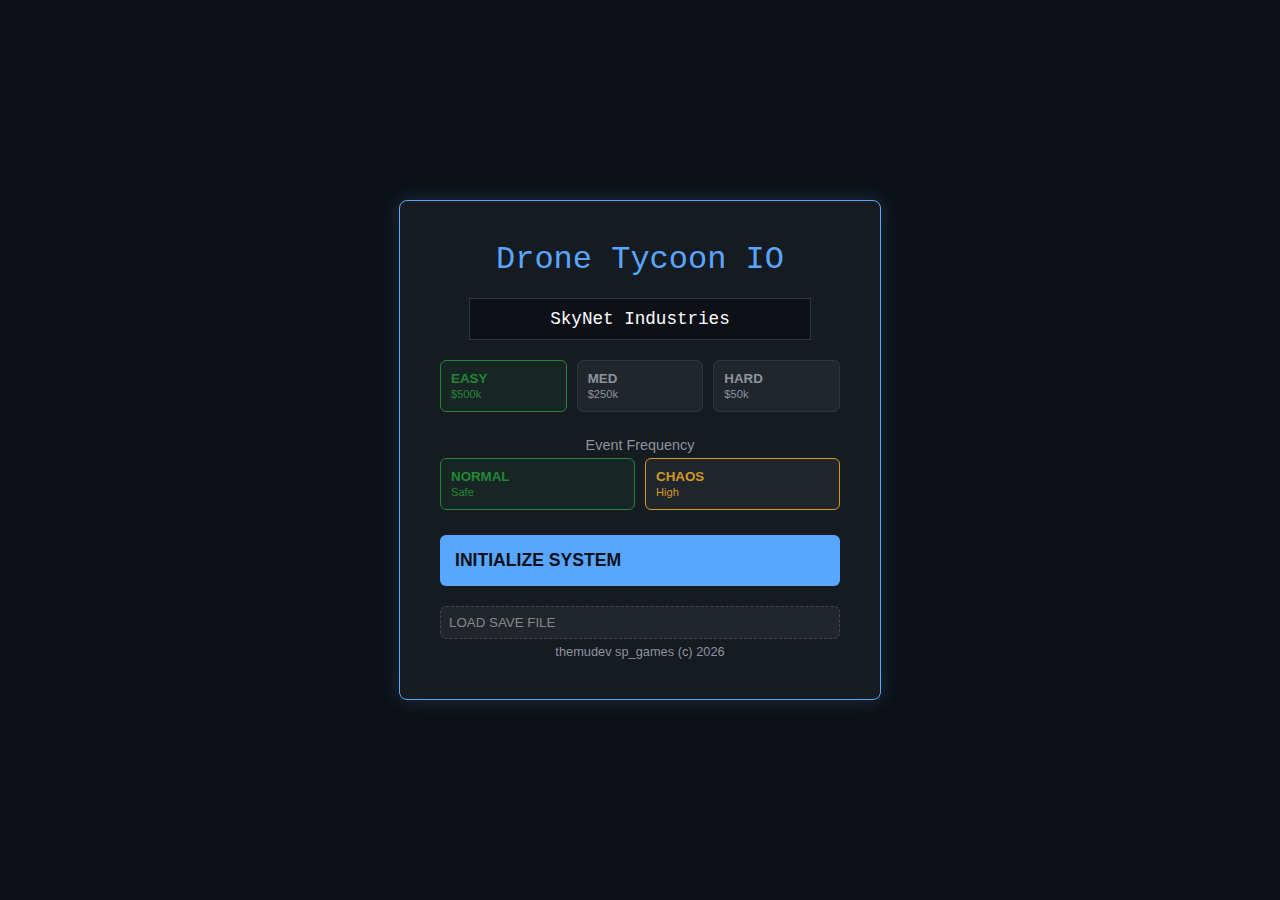
<file: server/src/templates/drone_tycoon.html>
<!DOCTYPE html>
<html lang="en">

<head>
    <meta charset="UTF-8">
    <meta name="viewport" content="width=device-width, initial-scale=1.0">
    <title>Drone Tycoon</title>
    <style>
        :root {
            --bg-color: #0d1117;
            --panel-bg: #161b22;
            --text-main: #c9d1d9;
            --text-muted: #8b949e;
            --accent-blue: #58a6ff;
            --accent-green: #238636;
            --accent-red: #da3633;
            --accent-purple: #a371f7;
            --accent-orange: #d29922;
            --accent-cyan: #39c5cf;
            --border: #30363d;
            --font-mono: 'Courier New', Courier, monospace;
            --overlay-bg: rgba(0, 0, 0, 0.85);
        }

        body {
            background-color: var(--bg-color);
            color: var(--text-main);
            font-family: -apple-system, BlinkMacSystemFont, "Segoe UI", Helvetica, Arial, sans-serif;
            margin: 0;
            padding: 20px;
            height: 100vh;
            box-sizing: border-box;
            overflow: hidden;
        }

        /* --- Start Screen --- */
        #start-screen {
            position: fixed;
            top: 0;
            left: 0;
            width: 100%;
            height: 100%;
            background: #0d1117;
            z-index: 2000;
            display: flex;
            flex-direction: column;
            justify-content: center;
            align-items: center;
        }

        .boot-box {
            border: 1px solid var(--accent-blue);
            padding: 40px;
            border-radius: 8px;
            background: #161b22;
            width: 400px;
            text-align: center;
            box-shadow: 0 0 20px rgba(88, 166, 255, 0.2);
        }

        .boot-title {
            font-size: 2rem;
            color: var(--accent-blue);
            margin-bottom: 20px;
            font-family: var(--font-mono);
        }

        .boot-input {
            width: 80%;
            padding: 10px;
            margin-bottom: 20px;
            background: #0d1117;
            border: 1px solid var(--border);
            color: white;
            font-family: var(--font-mono);
            font-size: 1.1rem;
            text-align: center;
        }

        .diff-select {
            display: flex;
            gap: 10px;
            margin-bottom: 20px;
        }

        .diff-btn {
            flex: 1;
            padding: 10px;
            border: 1px solid var(--border);
            background: #21262d;
            color: var(--text-muted);
            cursor: pointer;
            transition: 0.2s;
        }

        .diff-btn.selected {
            border-color: var(--accent-green);
            color: var(--accent-green);
            background: rgba(35, 134, 54, 0.1);
        }

        .start-btn {
            width: 100%;
            padding: 15px;
            background: var(--accent-blue);
            color: #0d1117;
            font-weight: bold;
            font-size: 1.1rem;
            border: none;
            cursor: pointer;
        }

        /* --- Layout --- */
        .container {
            display: grid;
            grid-template-columns: 340px 1fr 340px;
            grid-template-rows: 60px 1fr 200px;
            gap: 15px;
            height: 100%;
            max-width: 1900px;
            margin: 0 auto;
            opacity: 0.1;
            pointer-events: none;
            transition: opacity 0.5s;
        }

        .container.active {
            opacity: 1;
            pointer-events: all;
        }

        /* --- Top Bars (TRIPLE) --- */
        .top-bars {
            position: absolute;
            top: 0;
            left: 0;
            width: 100%;
            z-index: 999;
            display: flex;
            flex-direction: column;
        }

        #time-bar-container {
            width: 100%;
            height: 4px;
            background: #000;
        }

        #time-bar {
            height: 100%;
            background: white;
            width: 0%;
            transition: width 1s linear;
            opacity: 0.5;
        }

        /* Triple Status Bar Container */
        .status-bars {
            display: flex;
            width: 100%;
            height: 26px;
            background: #000;
            border-bottom: 1px solid var(--border);
        }

        .status-section {
            flex: 1;
            position: relative;
            border-right: 1px solid #30363d;
            display: flex;
            align-items: center;
            padding: 0 10px;
            font-family: var(--font-mono);
            font-size: 0.75rem;
            overflow: hidden;
        }

        #research-bar-fill {
            height: 100%;
            background: rgba(163, 113, 247, 0.3);
            position: absolute;
            left: 0;
            top: 0;
            width: 0%;
            z-index: 1;
            transition: width 0.5s linear;
        }

        #build-bar-fill {
            height: 100%;
            background: rgba(35, 134, 54, 0.4);
            position: absolute;
            left: 0;
            top: 0;
            width: 0%;
            z-index: 1;
            transition: width 0.2s linear;
        }

        #infra-bar-fill {
            height: 100%;
            background: rgba(88, 166, 255, 0.3);
            position: absolute;
            left: 0;
            top: 0;
            width: 0%;
            z-index: 1;
            transition: width 0.2s linear;
        }

        .bar-text {
            z-index: 2;
            position: relative;
            white-space: nowrap;
            font-weight: bold;
        }

        #research-text {
            color: var(--accent-purple);
        }

        #build-text {
            color: #7ee787;
        }

        #infra-text {
            color: var(--accent-blue);
        }

        /* --- Header --- */
        header {
            grid-column: 1 / -1;
            display: flex;
            justify-content: space-between;
            align-items: center;
            border-bottom: 1px solid var(--border);
            padding: 0 10px;
            margin-top: 30px;
        }

        h1 {
            font-size: 1.5rem;
            color: var(--accent-blue);
            margin: 0;
            display: flex;
            align-items: center;
            gap: 10px;
        }

        .company-name {
            font-weight: bold;
            color: white;
            font-family: var(--font-mono);
            margin-left: 10px;
            padding-left: 10px;
            border-left: 1px solid var(--border);
        }

        .stats-bar {
            display: flex;
            gap: 20px;
            font-family: var(--font-mono);
            font-size: 1rem;
            align-items: center;
        }

        .money {
            color: #7ee787;
            text-shadow: 0 0 5px rgba(126, 231, 135, 0.2);
        }

        #resource-bar {
            display: flex;
            gap: 13px;
            /* Reduced from 15px */
            background: #0d1117;
            border: 1px solid #30363d;
            padding: 3px 9px;
            /* Reduced from 4px 10px */
            border-radius: 4px;
            /* Square look */
            align-items: center;
            margin-bottom: 5px;

            /* Separation from line */
        }

        /* --- Options Menu --- */
        .options-container {
            position: relative;
            display: inline-block;
            margin-bottom: 5px;
        }

        .options-btn {
            background: #30363d;
            color: #c9d1d9;
            border: 1px solid #30363d;
            border-radius: 4px;
            padding: 3px 9px;
            font-size: 0.75rem;
            font-weight: bold;
            cursor: pointer;
        }

        .options-btn:hover {
            background: #444c56;
        }

        .options-dropdown {
            display: none;
            position: absolute;
            right: 0;
            top: 100%;
            background: #0d1117;
            border: 1px solid #30363d;
            border-radius: 4px;
            z-index: 1000;
            min-width: 120px;
            flex-direction: column;
            padding: 5px;
            box-shadow: 0 4px 8px rgba(0, 0, 0, 0.3);
        }

        .options-dropdown button {
            width: 100%;
            text-align: left;
            margin-bottom: 2px;
            border-radius: 4px;
            padding: 5px 10px;
            font-size: 0.75rem;
        }

        .options-dropdown.show {
            display: flex;
        }

        .res-item {
            font-family: var(--font-mono);
            font-size: 0.85rem;
            display: flex;
            align-items: center;
            gap: 5px;
            color: #c9d1d9;
        }

        /* --- Panels --- */
        .panel {
            background: var(--panel-bg);
            border: 1px solid var(--border);
            border-radius: 6px;
            padding: 15px;
            overflow-y: auto;
            display: flex;
            flex-direction: column;
        }

        .tab-panel {
            padding: 0;
            overflow: hidden;
        }

        /* --- Tabs --- */
        .tabs-header {
            display: flex;
            background: #161b22;
            border-bottom: 1px solid var(--border);
        }

        .tab-btn {
            flex: 1;
            background: transparent;
            border: none;
            border-bottom: 3px solid transparent;
            color: var(--text-muted);
            padding: 15px;
            cursor: pointer;
            font-size: 0.9rem;
            text-align: center;
            transition: 0.2s;
            margin-bottom: 0;
            border-radius: 0;
        }

        .tab-btn:hover {
            background: rgba(255, 255, 255, 0.02);
            color: var(--text-main);
        }

        .tab-btn.active {
            border-bottom-color: var(--accent-blue);
            color: white;
            background: rgba(88, 166, 255, 0.05);
        }

        .tab-content {
            display: none;
            padding: 20px;
            overflow-y: auto;
            height: 100%;
            box-sizing: border-box;
        }

        .tab-content.active {
            display: block;
            animation: fadeIn 0.2s;
        }

        @keyframes fadeIn {
            from {
                opacity: 0;
            }

            to {
                opacity: 1;
            }
        }

        .panel h2 {
            margin-top: 0;
            font-size: 0.8rem;
            color: var(--text-muted);
            border-bottom: 1px solid var(--border);
            padding-bottom: 10px;
            text-transform: uppercase;
            letter-spacing: 1px;
        }

        /* --- Controls --- */
        button {
            background: #21262d;
            border: 1px solid var(--border);
            color: var(--accent-blue);
            padding: 8px;
            border-radius: 6px;
            cursor: pointer;
            font-family: inherit;
            transition: 0.2s;
            margin-bottom: 5px;
            width: 100%;
            text-align: left;
        }

        button:hover:not(:disabled) {
            background: #30363d;
            border-color: var(--text-muted);
        }

        button:disabled {
            opacity: 0.5;
            cursor: not-allowed;
            filter: grayscale(1);
        }

        .btn-small {
            width: auto;
            padding: 4px 8px;
            font-size: 0.8rem;
            margin: 0;
        }

        .btn-market {
            display: flex;
            justify-content: space-between;
            align-items: center;
            font-size: 0.85rem;
            padding: 6px 10px;
        }

        .price-tag {
            font-family: var(--font-mono);
            font-weight: bold;
        }

        .price-up {
            color: var(--accent-red);
        }

        .price-down {
            color: var(--accent-green);
        }

        .resource-grid {
            display: grid;
            grid-template-columns: 1fr 1fr;
            gap: 5px;
            margin-bottom: 15px;
        }

        .res-box {
            background: #0d1117;
            padding: 5px;
            border-radius: 4px;
            border: 1px solid var(--border);
            text-align: center;
        }

        .res-box span {
            display: block;
            font-size: 0.7rem;
            color: var(--text-muted);
        }

        .res-box strong {
            font-size: 1rem;
            font-family: var(--font-mono);
            color: white;
        }

        input[type=range] {
            width: 100%;
            margin: 5px 0 10px 0;
            cursor: pointer;
            accent-color: var(--accent-blue);
            display: block;
        }

        .label-val {
            display: flex;
            justify-content: space-between;
            font-size: 0.8rem;
            color: var(--text-muted);
        }

        .name-input {
            background: transparent;
            border: none;
            border-bottom: 1px solid var(--border);
            color: white;
            font-size: 1.1rem;
            font-weight: bold;
            width: 100%;
            font-family: inherit;
        }

        .name-input:focus {
            outline: none;
            border-color: var(--accent-blue);
        }

        .design-controls {
            display: flex;
            gap: 5px;
            margin-bottom: 15px;
            align-items: center;
        }

        .design-select {
            flex-grow: 1;
            background: #0d1117;
            color: white;
            border: 1px solid var(--border);
            padding: 5px;
            border-radius: 4px;
        }

        .build-control-panel {
            display: flex;
            gap: 10px;
            align-items: center;
            margin-top: 10px;
            background: #161b22;
            padding: 10px;
            border: 1px solid var(--border);
            border-radius: 6px;
        }

        .qty-input {
            width: 80px;
            padding: 8px;
            background: #0d1117;
            border: 1px solid var(--border);
            color: white;
            font-family: var(--font-mono);
            text-align: center;
            font-size: 1rem;
            border-radius: 4px;
        }

        .time-display {
            flex-grow: 1;
            text-align: right;
            color: var(--text-muted);
            font-size: 0.85rem;
            font-family: var(--font-mono);
        }

        #build-btn-main {
            margin: 0;
            background: var(--accent-green);
            color: white;
            font-weight: bold;
            width: auto;
            padding: 10px 20px;
        }

        .drone-preview {
            background: #0d1117;
            padding: 10px;
            border-radius: 6px;
            text-align: center;
            margin-bottom: 10px;
            border: 1px dashed var(--border);
            position: relative;
        }

        #drone-visual-container {
            width: 140px;
            height: 140px;
            margin: 0 auto 10px auto;
            position: relative;
            background: radial-gradient(circle, rgba(22, 27, 34, 1) 0%, rgba(13, 17, 23, 1) 70%);
            border-radius: 50%;
            border: 1px solid #30363d;
        }

        .drone-body {
            position: absolute;
            top: 50%;
            left: 50%;
            background: #1f6feb;
            transform: translate(-50%, -50%);
            z-index: 10;
            box-shadow: 0 0 10px rgba(31, 111, 235, 0.3);
            transition: all 0.3s ease;
        }

        /* Light Frame (Scout/Racer) */
        .drone-body.light {
            width: 14px;
            height: 36px;
            border-radius: 10px;
            background: linear-gradient(135deg, #1f6feb, #0d419d);
            border: 1px solid #58a6ff;
        }

        /* Standard Frame (Utility) */
        .drone-body.std {
            width: 26px;
            height: 32px;
            border-radius: 6px;
            background: linear-gradient(135deg, #238636, #12471f);
            /* Greenish tint for utility */
            border: 2px solid #3fb950;
        }

        .drone-body.std::after {
            content: '';
            position: absolute;
            top: 4px;
            left: 4px;
            right: 4px;
            bottom: 4px;
            border: 1px dashed rgba(255, 255, 255, 0.3);
            border-radius: 4px;
        }

        /* Heavy Frame (Industrial/Military) */
        .drone-body.heavy {
            width: 34px;
            height: 34px;
            clip-path: polygon(30% 0%, 70% 0%, 100% 30%, 100% 70%, 70% 100%, 30% 100%, 0% 70%, 0% 30%);
            background: linear-gradient(135deg, #484f58, #21262d);
            border: none;
            /* Clip path removes border */
        }

        .drone-body.heavy::before {
            content: '';
            position: absolute;
            top: 50%;
            left: 50%;
            width: 16px;
            height: 16px;
            background: rgba(0, 0, 0, 0.5);
            transform: translate(-50%, -50%);
            clip-path: polygon(30% 0%, 70% 0%, 100% 30%, 100% 70%, 70% 100%, 30% 100%, 0% 70%, 0% 30%);
        }

        .drone-arm {
            position: absolute;
            top: 50%;
            left: 50%;
            height: 4px;
            background: #8b949e;
            transform-origin: 0 50%;
            border-radius: 2px;
            z-index: 5;
        }

        .drone-prop {
            position: absolute;
            right: -12px;
            top: -2px;
            /* Center vertical relative to arm height */
            width: 28px;
            height: 4px;
            background: #2ea043;
            border-radius: 2px;
            animation: spin 0.1s linear infinite;
        }

        .drone-prop::after {
            content: '';
            position: absolute;
            top: 50%;
            left: 50%;
            width: 6px;
            height: 6px;
            background: #fff;
            border-radius: 50%;
            transform: translate(-50%, -50%);
        }

        /* --- Drone Visual Extended --- */
        .drone-battery-cell {
            position: absolute;
            width: 8px;
            height: 4px;
            background: #2ea043;
            border-radius: 1px;
            z-index: 11;
            box-shadow: 0 0 2px #2ea043;
            left: 50%;
            transform: translateX(-50%);
        }

        .drone-arm.heavy {
            height: 6px;
            background: #484f58;
            border: 1px solid #000;
        }

        .drone-arm.reinforced {
            background: #57606a;
        }

        .drone-acc {
            position: absolute;
            z-index: 8;
            transform: translate(-50%, -50%);
        }

        /* Accessory Styles */
        .acc-camera {
            width: 10px;
            height: 10px;
            border-radius: 50%;
            background: #000;
            border: 2px solid #aaa;
            box-shadow: inset 0 0 4px rgba(255, 255, 255, 0.5);
        }

        .acc-siren {
            width: 8px;
            height: 6px;
            background: linear-gradient(90deg, red, blue);
            animation: flash 0.5s infinite;
            border-radius: 2px;
        }

        .acc-spotlight {
            width: 12px;
            height: 12px;
            border-radius: 50%;
            background: #fff;
            box-shadow: 0 0 10px #fff;
        }

        .acc-claw {
            width: 10px;
            height: 10px;
            border-left: 3px solid #8b949e;
            border-bottom: 3px solid #8b949e;
            transform: rotate(-45deg);
        }

        .acc-medkit {
            width: 10px;
            height: 8px;
            background: white;
            border: 1px solid #da3633;
            display: flex;
            justify-content: center;
            align-items: center;
        }

        .acc-medkit::after {
            content: '+';
            color: #da3633;
            font-size: 8px;
            font-weight: bold;
            line-height: 8px;
        }

        .acc-box {
            width: 10px;
            height: 10px;
            background: #d29922;
            border: 1px solid #fff;
        }

        .acc-solar {
            width: 12px;
            height: 8px;
            background: #1f6feb;
            border: 1px solid #fff;
            background-image: linear-gradient(#fff 1px, transparent 1px), linear-gradient(90deg, #fff 1px, transparent 1px);
            background-size: 3px 3px;
        }

        .acc-sensor {
            width: 4px;
            height: 12px;
            background: #8b949e;
            border-radius: 2px;
        }

        @keyframes flash {
            0% {
                opacity: 0.5;
            }

            50% {
                opacity: 1;
            }

            100% {
                opacity: 0.5;
            }
        }

        @keyframes spin {
            0% {
                transform: rotate(0deg);
            }

            100% {
                transform: rotate(360deg);
            }
        }

        .stat-grid {
            display: grid;
            grid-template-columns: repeat(4, 1fr);
            gap: 5px;
            margin-top: 5px;
        }

        .stat-box {
            background: #161b22;
            padding: 5px 2px;
            border-radius: 4px;
            border: 1px solid #30363d;
            display: flex;
            flex-direction: column;
            justify-content: center;
        }

        .stat-box small {
            color: var(--text-muted);
            font-size: 0.6rem;
            text-transform: uppercase;
        }

        .stat-box span {
            font-weight: bold;
            font-family: var(--font-mono);
            font-size: 0.85rem;
        }

        /* --- Blueprints Tab --- */
        .blueprint-card {
            background: #161b22;
            border: 1px solid var(--border);
            margin-bottom: 10px;
            padding: 10px;
            border-radius: 4px;
            display: flex;
            justify-content: space-between;
            align-items: center;
        }

        .bp-info strong {
            font-size: 1rem;
            color: var(--accent-cyan);
        }

        .bp-stats {
            font-size: 0.75rem;
            color: var(--text-muted);
            margin-top: 4px;
        }

        /* --- Tech R&D --- */
        .tech-grid {
            display: grid;
            grid-template-columns: repeat(2, 1fr);
            gap: 10px;
        }

        .tech-card {
            background: #161b22;
            border: 1px solid var(--border);
            padding: 10px;
            border-radius: 4px;
            display: flex;
            flex-direction: column;
        }

        .tech-card h4 {
            margin: 0 0 5px 0;
            color: white;
            font-size: 0.9rem;
        }

        .tech-meta {
            font-size: 0.75rem;
            color: #8b949e;
            margin-bottom: 8px;
        }

        /* --- Contracts --- */
        .contract-card {
            background: #21262d;
            padding: 10px;
            margin-bottom: 8px;
            border-radius: 4px;
            border-left: 3px solid transparent;
            font-size: 0.9rem;
            cursor: pointer;
            transition: transform 0.2s;
        }

        .contract-card:hover {
            transform: translateX(5px);
            background: #30363d;
        }

        .contract-gov {
            border-color: var(--accent-blue);
        }

        .contract-police {
            border-color: var(--accent-red);
        }

        .contract-logistics {
            border-color: var(--accent-purple);
        }

        .contract-media {
            border-color: var(--accent-orange);
        }

        .contract-agri {
            border-color: var(--accent-green);
        }

        .contract-retail {
            border-color: #d29922;
            /* accent-orange */
        }

        .contract-header {
            display: flex;
            justify-content: space-between;
            align-items: center;
            margin-bottom: 2px;
        }

        .contract-title {
            font-weight: bold;
            color: white;
            display: flex;
            align-items: center;
        }

        .contract-tier {
            font-size: 0.7rem;
            background: #30363d;
            padding: 1px 4px;
            border-radius: 3px;
            margin-left: 5px;
            color: #8b949e;
        }

        .req-grid {
            font-size: 0.7rem;
            color: #c9d1d9;
            margin: 8px 0;
            display: grid;
            grid-template-columns: 1fr 1fr;
            gap: 4px;
            background: rgba(0, 0, 0, 0.2);
            padding: 5px;
            border-radius: 4px;
        }

        .req-item {
            font-family: var(--font-mono);
        }

        /* --- Modal --- */
        .modal-overlay {
            position: fixed;
            top: 0;
            left: 0;
            width: 100%;
            height: 100%;
            background: var(--overlay-bg);
            z-index: 3000;
            display: none;
            justify-content: center;
            align-items: center;
            backdrop-filter: blur(2px);
        }

        .modal-box {
            background: var(--panel-bg);
            border: 1px solid var(--border);
            width: 500px;
            max-width: 90%;
            border-radius: 8px;
            padding: 20px;
            box-shadow: 0 20px 50px rgba(0, 0, 0, 0.8);
            display: flex;
            flex-direction: column;
        }

        .modal-header {
            border-bottom: 1px solid var(--border);
            padding-bottom: 10px;
            margin-bottom: 15px;
            font-size: 1.2rem;
            font-weight: bold;
            color: white;
            display: flex;
            justify-content: space-between;
        }

        .modal-body {
            color: var(--text-main);
            font-size: 0.95rem;
            line-height: 1.5;
        }

        .modal-flavor {
            font-style: italic;
            color: var(--text-muted);
            margin-bottom: 15px;
            border-left: 3px solid var(--accent-blue);
            padding-left: 10px;
        }

        .modal-reqs {
            background: #0d1117;
            padding: 10px;
            border-radius: 4px;
            margin-bottom: 15px;
            font-family: var(--font-mono);
            font-size: 0.85rem;
        }

        .modal-actions {
            display: flex;
            gap: 10px;
            margin-top: 10px;
        }

        .close-modal-btn {
            background: transparent;
            border: 1px solid var(--border);
            width: auto;
            color: var(--text-muted);
        }

        .close-btn {
            background: transparent;
            border: 1px solid var(--border);
            width: 35px;
            color: var(--text-muted);
            height: 35px;
            text-align: center;
        }

        /* --- Utils --- */
        #log-panel {
            grid-column: 1 / -1;
            font-family: var(--font-mono);
            font-size: 0.8rem;
            color: var(--text-muted);
            background: #0d1117;
        }

        .log-entry {
            margin-bottom: 2px;
            border-left: 2px solid var(--border);
            padding-left: 6px;
        }

        .inventory-list {
            overflow-y: auto;
            height: 100%;
            padding-right: 5px;
        }

        .inv-item {
            background: #0d1117;
            border: 1px solid var(--border);
            border-radius: 4px;
            margin-bottom: 8px;
            padding: 8px;
        }

        .spec-table {
            width: 100%;
            font-size: 0.75rem;
            color: var(--text-muted);
            margin-top: 5px;
        }

        .spec-table td {
            width: 50%;
        }

        #supply-chain {
            grid-column: 1;
            grid-row: 2;
        }

        #center-panel {
            grid-column: 2;
            grid-row: 2;
        }

        #market {
            grid-column: 3;
            grid-row: 2;
        }

        .accessory-header {
            font-size: 0.7rem;
            color: #8b949e;
            margin-top: 10px;
            margin-bottom: 5px;
            border-top: 1px solid var(--border);
            padding-top: 5px;
        }

        /* Debug Console */
        #debug-bar {
            position: fixed;
            top: 50px;
            /* Moved down slightly */
            left: 50%;
            transform: translateX(-50%);
            background: rgba(13, 17, 23, 0.98);
            border: 2px solid #d29922;
            /* Yellow */
            padding: 15px;
            border-radius: 8px;
            display: none;
            z-index: 10000;
            box-shadow: 0 4px 20px rgba(0, 0, 0, 0.8);
        }

        #debug-input {
            background: #000;
            border: 1px solid #d29922;
            /* Yellow */
            color: #d29922;
            /* Yellow Text */
            font-family: 'Courier New', Courier, monospace;
            /* Monospace */
            padding: 10px 15px;
            width: 400px;
            font-size: 1.2rem;
            /* Big Font */
            font-weight: bold;
            outline: none;
            text-transform: uppercase;
        }

        /* --- Mobile Support --- */
        @media (max-width: 900px) {
            body {
                padding: 0;
                overflow: hidden;
            }

            /* Start Screen Mobile */
            .boot-box {
                width: 90% !important;
                padding: 20px !important;
            }

            .boot-title {
                font-size: 1.5rem !important;
            }

            .boot-input {
                font-size: 1rem !important;
                padding: 8px !important;
            }

            /* Layout Reset - Fixed Window Approach */
            .container {
                display: block;
                position: fixed;
                top: 100px;
                /* Header Stack Increased */
                bottom: 60px;
                left: 0;
                right: 0;
                width: 100%;
                margin: 0;
                padding: 10px;
                height: auto;
                z-index: 50;
                overflow-y: auto;
                -webkit-overflow-scrolling: touch;
                box-sizing: border-box;
            }

            /* Hide Desktop Header */
            header {
                display: none !important;
            }

            /* Mobile Top Section */
            #mobile-header-wrapper {
                position: fixed;
                top: 0;
                left: 0;
                width: 100%;
                z-index: 1500;
                background: #0d1117;
                display: flex !important;
                flex-direction: column;
            }

            #mobile-stats-row {
                display: flex;
                justify-content: center;
                /* Center Content */
                align-items: center;
                padding: 5px 10px;
                border-bottom: 1px solid #30363d;
                background: #161b22;
                height: 40px;
                box-sizing: border-box;
                position: relative;
                /* For absolute menu btn */
            }

            /* Moved Resource Bar Styling */
            #mobile-header-wrapper #resource-bar {
                display: flex !important;
                overflow-x: auto;
                white-space: nowrap;
                background: #0d1117;
                border-bottom: 1px solid #30363d;
                padding: 4px 10px;
                height: 30px;
                align-items: center;
                gap: 12px;
                border-radius: 0;
                margin: 0;
            }

            #mobile-header-wrapper #resource-bar::-webkit-scrollbar {
                display: none;
            }

            /* Reposition Existing Top Bars */
            .top-bars {
                position: relative !important;
                top: 0;
            }

            /* Mobile Options Menu */
            .mobile-options-menu.show {
                display: flex !important;
                position: fixed;
                top: 50%;
                left: 50%;
                transform: translate(-50%, -50%);
                width: 70%;
                min-width: 250px;
                z-index: 5000;
                border: 2px solid #d29922;
                box-shadow: 0 0 100vw rgba(0, 0, 0, 0.8);
                /* Darken bg */
            }

            /* Panel Management */
            .panel {
                display: none;
                height: auto;
                /* Allow content to dictate height */
                min-height: 100%;
                width: 100%;
                border: none;
                border-radius: 0;
                padding: 0;
                /* Container handles padding */
                padding-bottom: 20px;
                /* Extra breathing room at bottom */
                overflow: visible;
                /* Let container scroll */
            }

            .mobile-visible {
                display: flex !important;
                animation: fadeIn 0.2s;
            }

            /* Bottom Navigation */
            #mobile-nav {
                display: flex !important;
                position: fixed;
                bottom: 0;
                left: 0;
                width: 100%;
                height: 60px;
                background: #161b22;
                border-top: 1px solid #30363d;
                z-index: 2000;
                padding-bottom: env(safe-area-inset-bottom);
            }

            .mob-nav-btn {
                flex: 1;
                background: transparent;
                border: none;
                color: #8b949e;
                font-size: 0.75rem;
                display: flex;
                flex-direction: column;
                align-items: center;
                justify-content: center;
                gap: 4px;
                border-top: 2px solid transparent;
                padding: 5px 0;
                transition: 0.2s;
            }

            .mob-nav-btn.active {
                color: var(--accent-blue);
                border-top-color: var(--accent-blue);
                background: rgba(88, 166, 255, 0.05);
            }

            /* UI Adjustments */
            .boot-box {
                width: 85%;
                padding: 20px;
            }

            .tabs-header {
                overflow-x: auto;
                -webkit-overflow-scrolling: touch;
            }

            h1 {
                font-size: 1.2rem;
            }

            .modal-box {
                width: 95%;
                max-height: 80vh;
                overflow-y: auto;
            }

            /* Ensure taps work */
            button,
            select,
            input {
                min-height: 40px;
            }
        }

        /* Desktop Default Defaults */
        #mobile-header-wrapper,
        #mobile-nav {
            display: none;
        }

        /* Helper for mobile view switching */
        .mobile-hidden {
            display: none !important;
        }
    </style>
</head>

<body>

    <!-- Mobile Header -->
    <div id="mobile-header-wrapper">
        <div id="mobile-stats-row">
            <!-- Menu Left -->
            <button class="btn-small" style="position:absolute; left:10px; width:auto; margin:0;"
                onclick="ui.toggleOptions()">☰</button>

            <!-- Centered Stats -->
            <div style="display:flex; gap:12px; align-items:center; font-family:var(--font-mono); font-size:0.9rem;">
                <span style="color:white; display:flex; align-items:center; gap:4px;">
                    M<span id="mob-month">1</span>
                    <button class="btn-small"
                        style="margin:0; padding:1px 6px; background:#21262d; border-color:#8b949e;"
                        onclick="game.skipMonth()">>></button>
                </span>
                <span style="color:#7ee787;" id="mob-cash">$0</span>
                <span style="color:#d29922;" id="mob-rep">0 RP</span>
            </div>
        </div>
    </div>

    <!-- Mobile Navigation -->
    <div id="mobile-nav">
        <button class="mob-nav-btn" onclick="ui.mobileView('supply', this)">
            <span style="font-size:1.2rem;">📦</span><span>Supply</span>
        </button>
        <button class="mob-nav-btn active" onclick="ui.mobileView('factory', this)">
            <span style="font-size:1.2rem;">🏭</span><span>Factory</span>
        </button>
        <button class="mob-nav-btn" onclick="ui.mobileView('market', this)">
            <span style="font-size:1.2rem;">📜</span><span>Market</span>
        </button>
        <button class="mob-nav-btn" onclick="ui.mobileView('admin', this)">
            <span style="font-size:1.2rem;">📊</span><span>More</span>
        </button>
        <button class="mob-nav-btn" onclick="ui.mobileView('logs', this)">
            <span style="font-size:1.2rem;">📰</span><span>News</span>
        </button>
    </div>

    <!-- Debug Console -->
    <div id="debug-bar">
        <input type="text" id="debug-input" placeholder="CONSOLE COMMAND (: CMD VALUE)">
    </div>

    <div id="start-screen">
        <div class="boot-box">
            <div class="boot-title">Drone Tycoon IO</div>
            <input type="text" id="company-name-input" class="boot-input" placeholder="ENTER COMPANY NAME"
                value="SkyNet Industries">
            <div class="diff-select" id="diff-select">
                <button class="diff-btn selected"
                    onclick="ui.selectDiff('easy', this)"><strong>EASY</strong><br><small>$500k</small></button>
                <button class="diff-btn"
                    onclick="ui.selectDiff('medium', this)"><strong>MED</strong><br><small>$250k</small></button>
                <button class="diff-btn"
                    onclick="ui.selectDiff('hard', this)"><strong>HARD</strong><br><small>$50k</small></button>
            </div>

            <div style="margin-bottom:20px;">
                <label style="color:var(--text-muted); font-size:0.9rem; margin-bottom:5px; display:block;">Event
                    Frequency</label>
                <div class="diff-select" id="freq-select">
                    <button class="diff-btn selected"
                        onclick="ui.selectFreq('normal', this)"><strong>NORMAL</strong><br><small>Safe</small></button>
                    <button class="diff-btn" onclick="ui.selectFreq('chaos', this)"
                        style="border-color:var(--accent-orange); color:var(--accent-orange);"><strong>CHAOS</strong><br><small>High</small></button>
                </div>
            </div>

            <button class="start-btn" onclick="game.start()">INITIALIZE SYSTEM</button>

            <div style="margin-top:15px; text-align:center;">
                <input type="file" id="load-file" style="display:none;" onchange="game.importSave(event)">
                <button class="btn" style="border:1px dashed #444; color:#888;"
                    onclick="document.getElementById('load-file').click()">LOAD SAVE FILE</button>
            </div>
            <div style="font-size:0.8rem; color:#8b949e;">themudev sp_games (c) 2026</div>
        </div>
    </div>

    <div class="top-bars">
        <div id="time-bar-container">
            <div id="time-bar"></div>
        </div>

        <div class="status-bars">
            <div class="status-section">
                <div id="research-bar-fill"></div>
                <span class="bar-text" id="research-text">No Research Active</span>
            </div>
            <div class="status-section">
                <div id="build-bar-fill"></div>
                <span class="bar-text" id="build-text">Factory Idle</span>
            </div>
            <div class="status-section" style="border-right:none;">
                <div id="infra-bar-fill"></div>
                <span class="bar-text" id="infra-text">Infrastructure Idle</span>
            </div>
        </div>
    </div>
    </div>

    <div id="pause-overlay"
        style="display:none; position:fixed; top:0; left:0; width:100%; height:100%; background:rgba(0,0,0,0.6); z-index:4000; justify-content:center; align-items:center; flex-direction:column;">
        <div
            style="font-size:3rem; color:var(--accent-orange); font-family:var(--font-mono); font-weight:bold; letter-spacing:5px; margin-bottom:20px;">
            PAUSED</div>
        <button onclick="game.togglePause()"
            style="width:auto; font-size:1.2rem; padding:10px 30px; background:var(--accent-orange); color:black; font-weight:bold; border-color:var(--accent-orange);">RESUME</button>
    </div>

    <div id="contract-modal" class="modal-overlay">
        <div class="modal-box">
            <div class="modal-header">
                <span id="modal-title">Mission Briefing</span>
                <div style="display:flex; align-items:center; gap:10px;">
                    <span id="modal-pay" style="color:var(--accent-green)">$0</span>
                    <button class="close-btn" onclick="ui.closeModal()">X</button>
                </div>
            </div>
            <div class="modal-body">
                <div id="modal-flavor" class="modal-flavor">...</div>
                <div class="modal-reqs" id="modal-reqs">...</div>
                <div class="modal-actions">
                    <button id="modal-accept-btn"
                        style="background:var(--accent-blue); color:black; font-weight:bold;">ACCEPT CONTRACT</button>
                    <button class="close-modal-btn" onclick="ui.closeModal()">DECLINE</button>
                </div>
            </div>
        </div>
    </div>

    <div class="container" id="game-container">
        <header>
            <h1>DroneOS <span class="company-name" id="display-company-name">SkyNet</span></h1>
            <div class="stats-bar">
                <span class="date-display">MONTH <span id="month-num">1</span> <button class="btn-small"
                        style="display:inline; margin:0 0 0 5px; padding:2px 6px;"
                        onclick="game.skipMonth()">>></button></span>
                <span>CASH: <span id="cash-display" class="money">$0</span></span>
                <span>REP: <span id="rep-display" class="rep">0</span></span>
                <div id="resource-bar"></div>
                <div class="options-container">
                    <button class="options-btn" onclick="ui.toggleOptions()">⚙️ OPTIONS</button>
                    <div id="options-dropdown" class="options-dropdown">
                        <button class="btn-small"
                            style="background:#2ea043; color:white; font-weight:bold; border:none;"
                            onclick="game.saveGame()">💾 SAVE</button>
                        <button class="btn-small" style="background:#d29922; color:black; font-weight:bold;"
                            onclick="game.togglePause()" id="pause-btn">⏸ PAUSE</button>
                        <button class="btn-small"
                            style="background:#8b949e; color:black; font-weight:bold; border:none;"
                            onclick="ui.toggleConsole()">💻 CLI</button>
                        <button class="btn-small"
                            style="background:#da3633; color:white; font-weight:bold; border:none;"
                            onclick="if(confirm('Quit?')) location.reload()">QUIT</button>
                        <button class="btn-small mobile-visible"
                            style="margin-top:5px; border-color:#8b949e; color:#8b949e;"
                            onclick="ui.toggleOptions()">CLOSE MENU</button>
                    </div>
                </div>
            </div>
        </header>

        <!-- Bank Loan Modal -->
        <div id="bank-modal" class="modal-overlay" style="display:none; z-index:200;">
            <div class="modal-box">
                <div class="modal-header">
                    <h3>First National Drone Bank</h3>
                    <button class="close-btn" onclick="ui.closeModal()">X</button>
                </div>
                <div style="margin-bottom:15px; color:#8b949e;">
                    <p>Welcome, <span id="bank-company-name">CEO</span>.</p>
                    <p>Based on your reputation of <strong id="bank-rep" style="color:white;">0</strong>, we can offer
                        you:</p>
                    <ul style="list-style:none; padding:10px; background:#0d1117; border-radius:4px;">
                        <li>Interest Rate: <strong id="bank-rate" style="color:#da3633;">50%</strong></li>
                        <li>Credit Limit: <strong id="bank-limit" style="color:#7ee787;">$10,000</strong></li>
                    </ul>
                </div>

                <div style="margin-bottom:20px;">
                    <label style="font-size:0.8rem; color:#8b949e;">Loan Amount:</label>
                    <div style="display:flex; gap:10px; align-items:center;">
                        <input type="range" id="bank-input" min="1000" max="10000" step="1000" value="5000"
                            style="flex:1;" oninput="game.updateBankUI()">
                        <span id="bank-val"
                            style="width:80px; text-align:right; font-family:monospace; color:white;">$5,000</span>
                    </div>
                </div>

                <div style="margin-bottom:20px; font-size:0.9rem; border-top:1px solid #30363d; padding-top:10px;">
                    <div style="display:flex; justify-content:space-between;">
                        <span>You Receive:</span>
                        <span id="bank-get" style="color:#7ee787;">$5,000</span>
                    </div>
                    <div style="display:flex; justify-content:space-between;">
                        <span>Total Payback:</span>
                        <span id="bank-pay" style="color:#da3633;">$7,500</span>
                    </div>
                    <div style="display:flex; justify-content:space-between; font-weight:bold;">
                        <span>Monthly x12:</span>
                        <span id="bank-monthly" style="color:white;">$625/mo</span>
                    </div>
                </div>

                <div class="modal-actions">
                    <button class="btn-small" onclick="ui.closeModal()">Cancel</button>
                    <button id="bank-accept-btn" class="btn-primary" onclick="game.acceptBankLoan()">Sign
                        Contract</button>
                </div>
            </div>
        </div>



        <!-- Loan Modal -->
        <div id="loan-modal" class="modal-overlay" style="display:none;">
            <div class="modal-box" style="border-color: #da3633;">
                <h3 style="color:#da3633; margin-top:0;">⚠ Financial Warning</h3>
                <p>Your cash balance is negative!</p>
                <p>Consecutive months in debt: <span id="debt-strikes"
                        style="font-weight:bold; color:#da3633;">1</span>/3
                </p>

                <div style="background:#161b22; padding:15px; border-radius:6px; margin:15px 0;">
                    <h4 style="margin:0 0 10px 0;">Emergency Loan Offer</h4>
                    <p id="loan-offer-text" style="font-size:0.9rem; color:#8b949e;">Because you are a new startup...
                    </p>
                    <div style="display:flex; justify-content:space-between; margin-bottom:10px;">
                        <span>Receive Now:</span> <span id="loan-get"
                            style="color:#7ee787; font-weight:bold;">$10,000</span>
                    </div>
                    <div style="display:flex; justify-content:space-between;">
                        <span>Repay Later:</span> <span id="loan-pay"
                            style="color:#da3633; font-weight:bold;">$15,000</span>
                    </div>
                </div>

                <div style="display:flex; gap:10px;">
                    <button class="btn-small" style="flex:1; background:#1f6feb; border-color:#1f6feb; color:white;"
                        onclick="game.acceptLoan()">Accept Offer</button>
                    <button class="btn-small" style="flex:1; border-color:#da3633; color:#da3633;"
                        onclick="document.getElementById('loan-modal').style.display='none'">Decline (Risky)</button>
                </div>
            </div>
        </div>

        <!-- Feed Detail Modal -->
        <div id="feed-modal" class="modal-overlay" style="display:none;">
            <div class="modal-box" style="border-color: #1d9bf0; max-width: 500px;">
                <div class="modal-header">
                    <h3 id="feed-modal-title" style="color:#1d9bf0;">Tweet</h3>
                    <button class="close-btn" onclick="ui.closeModal()">X</button>
                </div>
                <div style="margin: 15px 0;">
                    <div id="feed-modal-user"
                        style="font-weight:bold; color:white; font-size:1.1rem; margin-bottom:5px;">
                    </div>
                    <div id="feed-modal-desc" style="color:#c9d1d1; font-size:1rem; line-height:1.5;"></div>
                    <div id="feed-modal-time" style="color:#8b949e; font-size:0.8rem; margin-top:10px;"></div>
                </div>
                <div
                    style="border-top:1px solid #30363d; padding-top:10px; display:flex; gap:20px; color:#8b949e; font-size:0.9rem;">
                    <span><strong id="feed-likes" style="color:white;"></strong> Likes</span>
                    <span><strong id="feed-retweets" style="color:white;"></strong> Retweets</span>
                </div>
            </div>
        </div>

        <section id="supply-chain" class="panel">
            <h2>Supply Chain</h2>
            <div
                style="background:#0d1117; padding:10px; border-radius:4px; margin-bottom:15px; border:1px solid #30363d; display:flex; justify-content:space-between; align-items:center;">
                <div>
                    <div style="font-size:0.9rem; color:white; font-weight:bold;">Material Silo</div>
                    <div style="font-size:0.75rem; color:#8b949e;">Capacity: <span id="mat-storage-disp">0/200</span> |
                        Staff: <span id="emp-silo-disp">2</span></div>
                </div>
                <button class="btn-small" id="btn-upg-silo"
                    style="width:auto; border-color:var(--accent-blue); color:var(--accent-blue);"
                    onclick="game.upgradeInfrastructure('silo')">Expand ($2k)</button>
            </div>

            <div id="silo-inventory-list"
                style="display:block; min-height:50px; background:#0d1117; max-height:200px; overflow-y:auto; border-radius:4px; padding:5px; border:1px solid #30363d; margin-bottom:15px;">
                <!-- Filled by JS -->
            </div>

            <div id="raw-market-list"></div>

            <div id="accessory-market">
            </div>

        </section>

        <section id="center-panel" class="panel tab-panel">
            <div class="tabs-header">
                <button class="tab-btn active" onclick="ui.switchTab('design', this)">Design</button>
                <button class="tab-btn" onclick="ui.switchTab('tech', this)">R&D</button>
                <button class="tab-btn" onclick="ui.switchTab('blueprints', this)">Blueprints</button>
                <button class="tab-btn" onclick="ui.switchTab('inventory', this)">Inventory</button>
                <button class="tab-btn" onclick="ui.switchTab('admin', this)">Admin</button>
            </div>

            <div id="tab-design" class="tab-content active">
                <div
                    style="background:#0d1117; padding:10px; border-radius:4px; margin-bottom:15px; border:1px solid #30363d; display:flex; justify-content:space-between; align-items:center;">
                    <div>
                        <div style="font-size:0.9rem; color:white; font-weight:bold;">Drone Factory <span
                                id="factory-lvl-badge"
                                style="background:var(--accent-orange); color:black; font-size:0.7em; padding:2px 5px; border-radius:3px;">LVL
                                <span id="factory-lvl">1</span></span></div>
                        <div style="font-size:0.75rem; color:#8b949e;">Output: <span id="factory-rate-disp">100%</span>
                            | Staff: <span id="emp-fac-disp">10</span></div>
                    </div>
                    <button class="btn-small" id="btn-upg-factory"
                        style="width:auto; border-color:var(--accent-orange); color:var(--accent-orange);"
                        onclick="game.upgradeInfrastructure('factory')">Upgrade ($10k)</button>
                </div>

                <div class="drone-preview">
                    <div id="drone-visual-container"></div>

                    <div style="display:flex; align-items:center; gap:5px;">
                        <input type="text" id="model-name-input" class="name-input" value="MK-1 Prototype">
                        <button class="btn-small" style="width:auto; margin:0;" onclick="game.saveDesign()">💾</button>
                    </div>

                    <div class="stat-grid">
                        <div class="stat-box"><small>Speed</small><span id="stat-speed">0</span></div>
                        <div class="stat-box"><small>Range</small><span id="stat-range">0 km</span></div>
                        <div class="stat-box"><small>Load</small><span id="stat-load">0 kg</span></div>
                        <div class="stat-box"><small>Reliability</small><span id="stat-rel">0%</span></div>
                        <div class="stat-box"><small>Weight</small><span id="stat-weight">0 kg</span></div>
                        <div class="stat-box"><small>Stealth</small><span id="stat-stealth">0</span></div>
                        <div class="stat-box"><small>Life</small><span id="stat-life">0 h</span></div>
                        <div class="stat-box"><small>Cost</small><span id="stat-cost">$0</span></div>
                    </div>
                </div>

                <div class="design-controls">
                    <select id="saved-designs" class="design-select" onchange="game.loadDesign(this.value)">
                        <option value="">-- Load Blueprint --</option>
                    </select>
                </div>

                <div class="action-group" style="margin-bottom: 5px;">
                    <div class="label-val"><span>Component Slot</span></div>
                    <select id="select-accessory" class="design-select" onchange="game.updateDesign()">
                        <option value="none">None</option>
                        <!-- Tier 1 -->
                        <option value="camera" id="opt-camera" disabled>📷 4K Camera (Requires Stock)</option>
                        <option value="siren" id="opt-siren" disabled>📢 Siren System (Requires Stock)</option>
                        <option value="spotlight" id="opt-spotlight" disabled>🔦 Spotlight (Requires Stock)</option>

                        <!-- Tier 2 -->
                        <option value="sensor" id="opt-sensor" disabled>🌾 Ag-Sensor (Requires Stock)</option>
                        <option value="claw" id="opt-claw" disabled>🪝 Servo Claw (Requires Stock)</option>
                        <option value="medkit" id="opt-medkit" disabled>🩺 Med-Kit (Requires Stock)</option>
                        <option value="nightvision" id="opt-nightvision" disabled>🌙 Night Vision (Requires Stock)
                        </option>
                        <option value="magnet" id="opt-magnet" disabled>🧲 Magnet (Requires Stock)</option>
                        <option value="defib" id="opt-defib" disabled>⚡ Defibrillator (Requires Stock)</option>
                        <option value="sniffer" id="opt-sniffer" disabled>👃 Gas Sniffer (Requires Stock)</option>

                        <!-- Tier 3 -->
                        <option value="lidar" id="opt-lidar" disabled>📡 LIDAR (Requires Stock)</option>
                        <option value="thermal" id="opt-thermal" disabled>🎯 Thermal Ops (Requires Stock)</option>
                        <option value="winch" id="opt-winch" disabled>🏗️ Winch (Requires Stock)</option>
                        <option value="net" id="opt-net" disabled>🕸️ Net Launcher (Requires Stock)</option>
                        <option value="raft" id="opt-raft" disabled>🛶 Life Raft (Requires Stock)</option>
                        <option value="seeder" id="opt-seeder" disabled>🌱 Auto-Seeder (Requires Stock)</option>
                        <option value="geiger" id="opt-geiger" disabled>☢️ Geiger Counter (Requires Stock)</option>
                        <option value="encrypt" id="opt-encrypt" disabled>🔒 Encryption (Requires Stock)</option>

                        <!-- Specialized/New -->
                        <option value="life_support" id="opt-life_support" disabled>🧬 Life Support (Requires Stock)
                        </option>
                        <option value="swarm_ai" id="opt-swarm_ai" disabled>🐝 Swarm AI (Requires Stock)</option>
                        <option value="payload_release" id="opt-payload_release" disabled>📦 Payload Drop (Requires
                            Stock)</option>
                        <option value="extinguisher" id="opt-extinguisher" disabled>🧯 Extinguisher (Requires Stock)
                        </option>
                        <option value="parachute" id="opt-parachute" disabled>🪂 Parachute (Requires Stock)</option>
                        <option value="sonar" id="opt-sonar" disabled>📡 Sonar (Requires Stock)</option>
                        <option value="printer" id="opt-printer" disabled>🖨️ 3D Printer (Requires Stock)</option>

                        <!-- Tier 4 / Frontier -->
                        <option value="holo_ads" id="opt-holo_ads" disabled>📺 Holo-Ads (Requires Stock)</option>
                        <option value="cabin" id="opt-cabin" disabled>🛋️ Pax Cabin (Requires Stock)</option>
                        <option value="ion" id="opt-ion" disabled>🚀 Ion Thruster (Requires Stock)</option>
                        <option value="drill" id="opt-drill" disabled>⛏️ Asteroid Drill (Requires Stock)</option>
                        <option value="fusion" id="opt-fusion" disabled>⚛️ Fusion Cell (Requires Stock)</option>

                        <!-- Misc -->
                        <option value="solar" id="opt-solar" disabled>☀️ Solar Array (Requires Stock)</option>
                        <option value="sprayer" id="opt-sprayer" disabled>🚿 Sprayer (Requires Stock)</option>
                        <option value="jammer" id="opt-jammer" disabled>📵 Jammer (Requires Stock)</option>
                        <option value="gimbal" id="opt-gimbal" disabled>🎥 Gimbal (Requires Stock)</option>
                    </select>

                    <div id="slot-2-container"
                        style="display:none; margin-top:5px; border-top:1px dashed #30363d; padding-top:5px;">
                        <div class="label-val" style="color:var(--accent-purple); font-size:0.8rem;"><span>Secondary
                                Slot (Tier 2+)</span></div>
                        <select id="select-accessory-2" class="design-select" onchange="game.updateDesign()">
                            <option value="none">None</option>
                            <!-- List mirrored for secondary slot selection -->
                            <!-- Tier 1 -->
                            <option value="camera" id="opt2-camera" disabled>📷 4K Camera</option>
                            <option value="siren" id="opt2-siren" disabled>📢 Siren System</option>
                            <option value="spotlight" id="opt2-spotlight" disabled>🔦 Spotlight</option>

                            <!-- Tier 2 -->
                            <option value="sensor" id="opt2-sensor" disabled>🌾 Ag-Sensor</option>
                            <option value="claw" id="opt2-claw" disabled>🪝 Servo Claw</option>
                            <option value="medkit" id="opt2-medkit" disabled>🩺 Med-Kit</option>
                            <option value="nightvision" id="opt2-nightvision" disabled>🌙 Night Vision</option>
                            <option value="magnet" id="opt2-magnet" disabled>🧲 Magnet</option>
                            <option value="defib" id="opt2-defib" disabled>⚡ Defibrillator</option>
                            <option value="sniffer" id="opt2-sniffer" disabled>👃 Gas Sniffer</option>

                            <!-- Tier 3 -->
                            <option value="lidar" id="opt2-lidar" disabled>📡 LIDAR</option>
                            <option value="thermal" id="opt2-thermal" disabled>🎯 Thermal Ops</option>
                            <option value="winch" id="opt2-winch" disabled>🏗️ Winch</option>
                            <option value="net" id="opt2-net" disabled>🕸️ Net Launcher</option>
                            <option value="raft" id="opt2-raft" disabled>🛶 Life Raft</option>
                            <option value="seeder" id="opt2-seeder" disabled>🌱 Auto-Seeder</option>
                            <option value="geiger" id="opt2-geiger" disabled>☢️ Geiger Counter</option>
                            <option value="encrypt" id="opt2-encrypt" disabled>🔒 Encryption</option>

                            <!-- Specialized/New -->
                            <option value="life_support" id="opt2-life_support" disabled>🧬 Life Support</option>
                            <option value="swarm_ai" id="opt2-swarm_ai" disabled>🐝 Swarm AI</option>
                            <option value="payload_release" id="opt2-payload_release" disabled>📦 Payload Drop</option>
                            <option value="extinguisher" id="opt2-extinguisher" disabled>🧯 Extinguisher</option>
                            <option value="parachute" id="opt2-parachute" disabled>🪂 Parachute</option>
                            <option value="sonar" id="opt2-sonar" disabled>📡 Sonar</option>
                            <option value="printer" id="opt2-printer" disabled>🖨️ 3D Printer</option>

                            <!-- Tier 4 / Frontier -->
                            <option value="holo_ads" id="opt2-holo_ads" disabled>📺 Holo-Ads</option>
                            <option value="cabin" id="opt2-cabin" disabled>🛋️ Pax Cabin</option>
                            <option value="ion" id="opt2-ion" disabled>🚀 Ion Thruster</option>
                            <option value="drill" id="opt2-drill" disabled>⛏️ Asteroid Drill</option>
                            <option value="fusion" id="opt2-fusion" disabled>⚛️ Fusion Cell</option>

                            <!-- Misc -->
                            <option value="solar" id="opt2-solar" disabled>☀️ Solar Array</option>
                            <option value="sprayer" id="opt2-sprayer" disabled>🚿 Sprayer</option>
                            <option value="jammer" id="opt2-jammer" disabled>📵 Jammer</option>
                            <option value="gimbal" id="opt2-gimbal" disabled>🎥 Gimbal</option>
                        </select>
                    </div>

                    <div class="label-val"><span>Engine</span> <span id="val-eng">5</span></div>
                    <input type="range" min="1" max="10" value="5" id="slider-engine" oninput="game.updateDesign()">

                    <div class="label-val"><span>Battery</span> <span id="val-bat">5</span></div>
                    <input type="range" min="1" max="10" value="5" id="slider-battery" oninput="game.updateDesign()">

                    <div class="label-val"><span>Frame</span> <span id="val-frame">2</span></div>
                    <input type="range" min="1" max="10" value="2" id="slider-frame" oninput="game.updateDesign()">

                    <div class="label-val"><span>AI</span> <span id="val-ai">0</span></div>
                    <input type="range" min="0" max="5" value="0" id="slider-ai" oninput="game.updateDesign()">
                </div>

                <div class="req-grid"
                    style="font-family:var(--font-mono); margin-bottom:10px; color:#fff; background:none;">
                    Req: <span id="req-mats-display" style="color:var(--accent-blue);"></span>
                </div>

                <div class="build-control-panel">
                    <label style="font-size:0.8rem; color:#8b949e;">QTY:</label>
                    <input type="number" id="build-qty" class="qty-input" value="1" min="1" max="100"
                        oninput="game.updateBuildPreview()">
                    <div class="time-display" id="build-time-preview">Est: 1.3s</div>
                    <button onclick="game.manufacture()" id="build-btn-main">BUILD</button>
                </div>
            </div>

            <div id="tab-tech" class="tab-content">
                <div
                    style="background:#0d1117; padding:10px; border-radius:4px; margin-bottom:15px; border:1px solid #30363d; display:flex; justify-content:space-between; align-items:center;">
                    <div>
                        <div style="font-size:0.9rem; color:white; font-weight:bold;">R&D Department <span
                                id="rd-lvl-badge"
                                style="background:var(--accent-purple); color:black; font-size:0.7em; padding:2px 5px; border-radius:3px;">LVL
                                1</span></div>
                        <div style="font-size:0.75rem; color:#8b949e;">Speed: <span id="rd-speed-disp">0.75x</span> |
                            Staff: <span id="rd-staff-disp">3</span></div>
                    </div>
                    <button class="btn-small" id="btn-upg-rd"
                        style="width:auto; border-color:var(--accent-purple); color:var(--accent-purple);"
                        onclick="game.upgradeInfrastructure('rd')">Expand ($15k)</button>
                </div>
                <div class="tech-grid" id="tech-list"></div>
            </div>

            <div id="tab-blueprints" class="tab-content">
                <div id="blueprints-list"></div>
            </div>

            <div id="tab-inventory" class="tab-content">
                <div
                    style="background:#0d1117; padding:10px; border-radius:4px; margin-bottom:15px; border:1px solid #30363d; display:flex; justify-content:space-between; align-items:center;">
                    <div>
                        <div style="font-size:0.9rem; color:white; font-weight:bold;">Logistics Warehouse</div>
                        <div style="font-size:0.75rem; color:#8b949e;">Storage: <span id="storage-disp">0/20</span> |
                            Staff: <span id="emp-wh-disp">3</span></div>
                    </div>
                    <button class="btn-small" id="btn-upg-warehouse"
                        style="width:auto; border-color:var(--accent-green); color:var(--accent-green);"
                        onclick="game.upgradeInfrastructure('warehouse')">Expand ($2.5k)</button>
                </div>
                <div id="inventory-list" class="inventory-list"></div>
            </div>

            <div id="tab-admin" class="tab-content">
                <div
                    style="background:#0d1117; padding:10px; border-radius:4px; margin-bottom:15px; border:1px solid #30363d;">
                    <h4 style="margin:0 0 10px 0; color:white;">Workforce & Overhead</h4>
                    <table class="spec-table" style="font-size:0.9rem;">
                        <tr>
                            <td style="color:#8b949e">Silo Staff</td>
                            <td id="emp-silo" style="text-align:right">0</td>
                        </tr>
                        <tr>
                            <td style="color:#8b949e">Warehouse Staff</td>
                            <td id="emp-wh" style="text-align:right">0</td>
                        </tr>
                        <tr>
                            <td style="color:#8b949e">Factory Staff</td>
                            <td id="emp-fac" style="text-align:right">0</td>
                        </tr>
                        <tr>
                            <td style="color:#8b949e">R&D Staff</td>
                            <td id="emp-rd" style="text-align:right">0</td>
                        </tr>
                        <tr style="border-top:1px solid #30363d">
                            <td style="padding-top:5px; color:#fff;">Total Employees</td>
                            <td id="emp-total" style="padding-top:5px; text-align:right; color:#fff;">0</td>
                        </tr>
                    </table>
                </div>

                <div style="background:#0d1117; padding:10px; border-radius:4px; border:1px solid #30363d;">
                    <h4 style="margin:0 0 10px 0; color:white;">Financial Report (Last Month)</h4>
                    <table class="spec-table" style="font-size:0.9rem;">
                        <tr>
                            <td style="color:#8b949e">Salaries</td>
                            <td id="bill-sal" style="text-align:right; color:#da3633">$0</td>
                        </tr>
                        <tr>
                            <td style="color:#8b949e">Energy & Utils</td>
                            <td id="bill-util" style="text-align:right; color:#da3633">$0</td>
                        </tr>
                        <tr>
                            <td style="color:#8b949e">Taxes (15% Rev)</td>
                            <td id="bill-tax" style="text-align:right; color:#da3633">$0</td>
                        </tr>
                        <tr>
                            <td style="color:#8b949e">Loan Payment</td>
                            <td id="bill-loan" style="text-align:right; color:#da3633">$0</td>
                        </tr>
                        <tr style="border-top:1px solid #30363d">
                            <td style="padding-top:5px; color:#fff;">Total Paid</td>
                            <td id="bill-total"
                                style="padding-top:5px; text-align:right; color:#da3633; font-weight:bold;">
                                $0</td>
                        </tr>
                    </table>
                    <div style="margin-top:15px; font-size:0.8rem; color:#8b949e;">
                        Projected Bill (This Month): <span id="proj-bill" style="color:#fff;">$0</span><br>
                        Current Revenue: <span id="cur-rev" style="color:#7ee787;">$0</span>
                    </div>
                </div>

                <!-- Sales Stats -->
                <div
                    style="background:#0d1117; padding:10px; border-radius:4px; margin-top:15px; border:1px solid #30363d;">
                    <h4 style="margin:0 0 10px 0; color:white;">Lifetime Sales Performance</h4>
                    <div id="sales-stats"></div>
                </div>

                <!-- Certifications -->
                <div
                    style="background:#0d1117; padding:10px; border-radius:4px; margin-top:15px; border:1px solid #30363d;">
                    <h4 style="margin:0 0 10px 0; color:white;">Certifications & Licenses</h4>
                    <div id="cert-list"></div>
                </div>

                <!-- Loans Section -->
                <div
                    style="background:#0d1117; padding:10px; border-radius:4px; margin-top:15px; border:1px solid #30363d;">
                    <div style="display:flex; justify-content:space-between; align-items:center;">
                        <h4 style="margin:0 0 10px 0; color:white;">Liabilities & Loans</h4>
                        <button class="btn-small" onclick="game.openBankModal()" title="Request Bank Loan"
                            style="padding:4px 8px;">
                            <svg xmlns="http://www.w3.org/2000/svg" width="16" height="16" viewBox="0 0 24 24"
                                fill="none" stroke="currentColor" stroke-width="2" stroke-linecap="round"
                                stroke-linejoin="round" class="feather feather-dollar-sign">
                                <line x1="12" y1="1" x2="12" y2="23"></line>
                                <path d="M17 5H9.5a3.5 3.5 0 0 0 0 7h5a3.5 3.5 0 0 1 0 7H6"></path>
                            </svg>
                        </button>
                    </div>
                    <div id="loan-list"></div>
                    <div style="font-size:0.8rem; color:#8b949e; margin-top:10px;">
                        Consecutive Months in Debt: <span id="debt-strikes-disp"
                            style="color:#da3633; font-weight:bold;">0</span>/3
                    </div>
                </div>

                <!-- Save System -->
            </div>
        </section>

        <section id="market" class="panel">
            <h2>Contracts (Click for Details)</h2>
            <div id="contracts-list"></div>
        </section>

        <section id="log-panel" class="panel" style="flex-direction:row; gap:10px;">
            <div
                style="flex:1; display:flex; flex-direction:column; border-right:1px solid #30363d; padding-right:10px;">
                <h2>News Feed</h2>
                <div id="feed-content" style="flex:1; overflow-y:auto; font-size:0.85rem;"></div>
            </div>
            <div style="flex:2; display:flex; flex-direction:column;">
                <h2>System Log</h2>
                <div id="log-content" style="flex:1; overflow-y:auto;"></div>
            </div>
        </section>
    </div>

    <!-- Mobile Options Modal -->
    <div id="mobile-options-modal" class="modal-overlay" style="display:none; z-index:9000;">
        <div class="modal-box"
            style="text-align:center; padding:30px; width:80%; max-width:300px; background:#161b22; border: 2px solid #58a6ff; border-radius: 8px;">
            <h2 style="color:var(--accent-blue); margin-top:0; border-bottom:1px solid #30363d; padding-bottom:10px;">
                GAME MENU</h2>
            <div style="display:flex; flex-direction:column; gap:15px; margin-top:20px;">
                <button onclick="game.saveGame(); ui.toggleOptions();" style="padding:15px; font-weight:bold;">SAVE
                    GAME</button>
                <button style="border-color:#da3633; color:#da3633; padding:15px;"
                    onclick="if(confirm('Quit?')) location.reload()">QUIT GAME</button>
                <button style="background:#21262d; border-color:#8b949e; padding:15px;"
                    onclick="ui.toggleOptions()">CLOSE</button>
                <div style="font-size:0.8rem; color:#8b949e;">themudev sp_games (c) 2026</div>
            </div>
        </div>
    </div>

    <script>
        class UI {
            constructor() {
                this.selectedDiff = 'easy';
                this.selectedFreq = 'normal';
                this.initMobile();
            }
            initMobile() {
                if (window.innerWidth <= 900) {
                    // Move View Logic
                    this.mobileView('factory', document.querySelectorAll('.mob-nav-btn')[1]);

                    const wrapper = document.getElementById('mobile-header-wrapper');

                    // 1. Move Resource Bar
                    const resBar = document.getElementById('resource-bar');
                    if (wrapper && resBar) {
                        wrapper.appendChild(resBar); // Add after stats row
                    }

                    // 2. Move Top Bars
                    const topBars = document.querySelector('.top-bars');
                    if (wrapper && topBars) {
                        wrapper.appendChild(topBars);
                    }
                }
            }
            mobileView(view, btn) {
                // Reset Nav
                document.querySelectorAll('.mob-nav-btn').forEach(b => b.classList.remove('active'));
                if (btn) btn.classList.add('active');

                // Hide All Panels
                const panels = ['supply-chain', 'center-panel', 'market', 'log-panel'];
                panels.forEach(p => {
                    document.getElementById(p).classList.remove('mobile-visible');
                    // Force hide via style to override flex/grid
                    document.getElementById(p).style.display = 'none';
                });

                // Show Selected
                if (view === 'supply') {
                    const el = document.getElementById('supply-chain');
                    el.style.display = 'flex';
                    el.classList.add('mobile-visible');
                } else if (view === 'factory') {
                    const el = document.getElementById('center-panel');
                    el.style.display = 'flex';
                    el.classList.add('mobile-visible');
                    this.switchTab('design');
                } else if (view === 'market') {
                    const el = document.getElementById('market');
                    el.style.display = 'flex';
                    el.classList.add('mobile-visible');
                } else if (view === 'admin') {
                    const el = document.getElementById('center-panel');
                    el.style.display = 'flex';
                    el.classList.add('mobile-visible');
                    this.switchTab('admin');
                } else if (view === 'logs') {
                    const el = document.getElementById('log-panel');
                    el.style.display = 'flex';
                    el.classList.add('mobile-visible');
                }
            }
            selectDiff(level, btn) {
                this.selectedDiff = level;
                document.querySelectorAll('#diff-select .diff-btn').forEach(b => b.classList.remove('selected'));
                btn.classList.add('selected');
            }
            selectFreq(level, btn) {
                this.selectedFreq = level;
                document.querySelectorAll('#freq-select .diff-btn').forEach(b => b.classList.remove('selected'));
                btn.classList.add('selected');
            }
            switchTab(tabName, btn) {
                document.querySelectorAll('.tab-btn').forEach(b => b.classList.remove('active'));
                if (btn) btn.classList.add('active');
                document.querySelectorAll('.tab-content').forEach(c => c.classList.remove('active'));
                document.getElementById('tab-' + tabName).classList.add('active');
            }
            toggleOptions() {
                if (window.innerWidth <= 900) {
                    // Mobile: Toggle New Modal & Auto-Pause
                    const modal = document.getElementById('mobile-options-modal');
                    if (modal) {
                        const isHidden = (modal.style.display === 'none' || modal.style.display === '');
                        if (isHidden) {
                            // OPENING: Pause Game
                            modal.style.display = 'flex';
                            if (!game.isPaused) {
                                game.togglePause();
                                // Hide specific pause overlay to avoid clutter behind menu
                                const pauseOverlay = document.getElementById('pause-overlay');
                                if (pauseOverlay) pauseOverlay.style.display = 'none';
                            }
                        } else {
                            // CLOSING: Resume Game
                            modal.style.display = 'none';
                            if (game.isPaused) game.togglePause();
                        }
                    }
                } else {
                    // Desktop: Toggle Dropdown
                    const dd = document.getElementById('options-dropdown');
                    if (dd.classList.contains('show')) dd.classList.remove('show');
                    else dd.classList.add('show');
                }
            }
            toggleConsole() {
                const bar = document.getElementById('debug-bar');
                const input = document.getElementById('debug-input');
                if (bar.style.display === 'none' || !bar.style.display) {
                    bar.style.display = 'block';
                    input.focus();
                } else {
                    bar.style.display = 'none';
                }
                // Close options too
                document.getElementById('options-dropdown').classList.remove('show');
            }
            closeModal() { document.querySelectorAll('.modal-overlay').forEach(m => m.style.display = 'none'); }
        }
        const ui = new UI();
        window.ui = ui;

        // Data
        const ACCESSORIES = {
            // Tier 1 (Starters)
            camera: { name: "4K Camera", code: "CAM", price: 500, weight: 1.5, power: 1 },
            siren: { name: "Siren", code: "SRN", price: 200, weight: 1.0, power: 1 },
            spotlight: { name: "Spotlight", code: "LUM", price: 350, weight: 1.5, power: 2 },

            // Tier 2 (Unlockable)
            sensor: { name: "Ag-Sensor", code: "AGS", price: 300, weight: 1.0, power: 0.5 },
            claw: { name: "Servo Claw", code: "CLW", price: 400, weight: 3.0, power: 2 },
            medkit: { name: "Med-Kit", code: "MED", price: 450, weight: 2.0, power: 0.5 },
            nightvision: { name: "Night Vision", code: "NVS", price: 1200, weight: 1.2, power: 1.5 },
            magnet: { name: "Heavy Magnet", code: "MAG", price: 600, weight: 4.0, power: 3 },
            defib: { name: "AED Defib", code: "AED", price: 800, weight: 2.5, power: 1 },
            sniffer: { name: "Gas Sniffer", code: "GAS", price: 900, weight: 1.5, power: 1 },

            // Tier 3 (Advanced)
            lidar: { name: "LIDAR", code: "LDR", price: 1200, weight: 2.5, power: 2 },
            thermal: { name: "Thermal", code: "THM", price: 2000, weight: 2.0, power: 1.5 },
            winch: { name: "Tac-Winch", code: "WCH", price: 1500, weight: 3.5, power: 2.5 },
            net: { name: "Net Launcher", code: "NET", price: 1000, weight: 3.0, power: 1.5 },
            raft: { name: "Life Raft", code: "RFT", price: 1800, weight: 5.0, power: 0 },
            seeder: { name: "Auto-Seeder", code: "SED", price: 1400, weight: 4.0, power: 2 },
            geiger: { name: "Geiger Counter", code: "GGR", price: 2500, weight: 1.5, power: 1.5 },
            encrypt: { name: "Encryption Mod", code: "ENC", price: 5000, weight: 0.5, power: 3 },

            // Tier 4 (Sci-Fi / Frontier)
            holo_ads: { name: "Holo-Projector", code: "HLO", price: 8000, weight: 3.0, power: 5 },
            cabin: { name: "Pax Cabin", code: "PAX", price: 12000, weight: 15.0, power: 4 },
            ion: { name: "Ion Thruster", code: "ION", price: 25000, weight: 8.0, power: 10 },
            drill: { name: "Asteroid Drill", code: "DRL", price: 30000, weight: 20.0, power: 8 },
            fusion: { name: "Fusion Cell", code: "FUS", price: 50000, weight: 5.0, power: -5 }, // Negative power = Generator

            // Specialized (Fire/Rescue/Space)
            extinguisher: { name: "Extinguisher", code: "EXT", price: 2000, weight: 5.0, power: 1 },
            parachute: { name: "Safety Chute", code: "CHT", price: 1500, weight: 2.0, power: 0 },
            sonar: { name: "Sonar Array", code: "SNR", price: 4000, weight: 3.0, power: 2 },
            printer: { name: "3D Printer", code: "3DP", price: 6000, weight: 6.0, power: 4 },
            life_support: { name: "Life Support", code: "LSS", price: 8000, weight: 10.0, power: 5 },
            swarm_ai: { name: "Swarm AI", code: "SWM", price: 15000, weight: 1.0, power: 8 },
            payload_release: { name: "Payload Drop", code: "PYL", price: 3000, weight: 2.0, power: 1 },

            // Legacy / Misc
            solar: { name: "Solar Array", code: "SOL", price: 1500, weight: 4.0, power: -1 },
            sprayer: { name: "Sprayer", code: "SPR", price: 600, weight: 3.5, power: 0.5 },
            jammer: { name: "Sig-Jammer", code: "JAM", price: 2500, weight: 2.5, power: 3 },
            gimbal: { name: "Gimbal", code: "GMB", price: 800, weight: 1.5, power: 1 }
        };

        const TECH_DB = [
            // --- Civilian Tree (Logistics & General) ---
            { id: 'bat_upg', name: 'Battery Efficiency', type: 'passive', cost: 6000, time: 25, desc: 'Increases Range', level: 0, tree: 'civilian' },
            { id: 'frm_upg', name: 'Alloy Composition', type: 'passive', cost: 6000, time: 25, desc: 'Increases Reliability', level: 0, tree: 'civilian' },
            { id: 'ai_upg', name: 'Firmware Update', type: 'passive', cost: 10000, time: 38, desc: 'Reduces AI Penalty', level: 0, tree: 'civilian' },
            { id: 'unlock_cam', name: 'Optical Sensors', type: 'unlock', cost: 5000, time: 30, desc: 'Unlock Camera', locked: true, key: 'camera', tree: 'civilian' },
            { id: 'unlock_gim', name: 'Stabilization', type: 'unlock', cost: 8000, time: 45, desc: 'Unlock Gimbal', locked: true, key: 'gimbal', tree: 'civilian' },
            { id: 'unlock_holo', name: 'Holographic Ads', type: 'unlock', cost: 45000, time: 110, desc: '$$$ Media Contracts', locked: true, key: 'holo_ads', requires: 'gimbal', tree: 'civilian' },

            // --- Military Tree (Bomber & Stealth) ---
            { id: 'unlock_siren', name: 'Acoustics', type: 'unlock', cost: 3000, time: 20, desc: 'Unlock Siren', locked: true, key: 'siren', tree: 'military' },
            { id: 'unlock_jam', name: 'Signal War', type: 'unlock', cost: 20000, time: 80, desc: 'Unlock Jammer', locked: true, key: 'jammer', tree: 'military' },
            { id: 'unlock_therm', name: 'Thermal Imaging', type: 'unlock', cost: 40000, time: 100, desc: 'Unlock Thermal', locked: true, key: 'thermal', requires: 'unlock_siren', tree: 'military' }, // Fixed req
            { id: 'unlock_nv', name: 'Low Light Ops', type: 'unlock', cost: 12000, time: 50, desc: 'Unlock Night Vision', locked: true, key: 'nightvision', requires: 'unlock_cam', tree: 'military' },
            { id: 'unlock_enc', name: 'Quantum Crypto', type: 'unlock', cost: 50000, time: 120, desc: 'Unlock Encryption', locked: true, key: 'encrypt', requires: 'unlock_jam', tree: 'military' },
            { id: 'stealth_upg', name: 'Stealth Plating', type: 'passive', cost: 15000, time: 60, desc: 'Max Stealth', level: 0, locked: true, requires: 'unlock_nv', tree: 'military' },
            { id: 'bomber_bay', name: 'Payload Release', type: 'unlock', cost: 25000, time: 70, desc: 'Unlock Bomb Bay', locked: true, key: 'bomber', requires: 'unlock_jam', tree: 'military' },

            // --- Industrial Tree (Builder & Heavy Lift) ---
            { id: 'unlock_spot', name: 'Hi-Lumns', type: 'unlock', cost: 4000, time: 25, desc: 'Unlock Spotlight', locked: true, key: 'spotlight', tree: 'industrial' },
            { id: 'unlock_claw', name: 'Heavy Servos', type: 'unlock', cost: 6000, time: 30, desc: 'Unlock Claw', locked: true, key: 'claw', tree: 'industrial' },
            { id: 'unlock_winch', name: 'Tac-Winch', type: 'unlock', cost: 15000, time: 60, desc: 'Unlock Winch', locked: true, key: 'winch', requires: 'unlock_claw', tree: 'industrial' }, // Fixed req
            { id: 'unlock_mag', name: 'Magnetic Field', type: 'unlock', cost: 10000, time: 45, desc: 'Unlock Magnet', locked: true, key: 'magnet', requires: 'unlock_claw', tree: 'industrial' },
            { id: 'printer_nozzle', name: '3D Print Nozzle', type: 'unlock', cost: 12000, time: 50, desc: 'Unlock Printer', locked: true, key: 'printer', requires: 'unlock_spot', tree: 'industrial' },
            { id: 'unlock_swarm', name: 'Swarm AI', type: 'passive', cost: 60000, time: 130, desc: '-20% Build Time', locked: true, key: 'swarm_ai', requires: 'ai_upg', tree: 'industrial' },

            // --- Aquatic Tree (Submarine) ---
            { id: 'waterproof', name: 'Waterproofing', type: 'passive', cost: 3000, time: 30, desc: 'Rain Flight', level: 0, tree: 'aquatic' },
            { id: 'unlock_solar', name: 'Photovoltaics', type: 'unlock', cost: 15000, time: 60, desc: 'Unlock Solar', locked: true, key: 'solar', tree: 'aquatic' }, // Solar fits environment
            { id: 'hydro_prop', name: 'Hydro-Thrusters', type: 'passive', cost: 8000, time: 40, desc: 'Underwater Ops', level: 0, tree: 'aquatic' },
            { id: 'unlock_sonar', name: 'Sonar Array', type: 'unlock', cost: 6000, time: 35, desc: 'Unlock Sonar', locked: true, key: 'sonar', tree: 'aquatic' },
            { id: 'abyssal_hull', name: 'Abyssal Hull', type: 'passive', cost: 12000, time: 55, desc: 'Deep Dive', level: 0, requires: 'hydro_prop', tree: 'aquatic' },
            { id: 'unlock_raft', name: 'Deployable Float', type: 'unlock', cost: 22000, time: 70, desc: 'Unlock Life Raft', locked: true, key: 'raft', tree: 'aquatic' },

            // Tier 2-3 Misc
            { id: 'unlock_sen', name: 'Bio-Scanning', type: 'unlock', cost: 7000, time: 35, desc: 'Unlock Ag-Sensor', locked: true, key: 'sensor', tree: 'civilian' },
            { id: 'unlock_med', name: 'Bio-Logistics', type: 'unlock', cost: 5000, time: 30, desc: 'Unlock Med-Kit', locked: true, key: 'medkit', tree: 'civilian' },
            { id: 'unlock_lid', name: 'Laser Mapping', type: 'unlock', cost: 25000, time: 75, desc: 'Unlock LIDAR', locked: true, key: 'lidar', requires: 'unlock_cam', tree: 'civilian' },

            // --- Specialized Upgrades (Rescue / Agri / Police) ---
            { id: 'unlock_defib', name: 'Rapid Response', type: 'unlock', cost: 12000, time: 45, desc: 'Unlock Defibrillator', locked: true, key: 'defib', requires: 'unlock_med', tree: 'civilian' },
            { id: 'unlock_spray', name: 'Crop Sprayer', type: 'unlock', cost: 8000, time: 40, desc: 'Unlock Sprayer', locked: true, key: 'sprayer', requires: 'unlock_sen', tree: 'civilian' },
            { id: 'unlock_seed', name: 'Auto-Seeder', type: 'unlock', cost: 15000, time: 60, desc: 'Unlock Seeder', locked: true, key: 'seeder', requires: 'unlock_spray', tree: 'civilian' },

            { id: 'unlock_sniff', name: 'Hazmat Sensor', type: 'unlock', cost: 10000, time: 50, desc: 'Unlock Gas Sniffer', locked: true, key: 'sniffer', requires: 'unlock_sen', tree: 'industrial' },
            { id: 'unlock_geiger', name: 'Radiation Shield', type: 'unlock', cost: 18000, time: 70, desc: 'Unlock Geiger Ctr', locked: true, key: 'geiger', requires: 'unlock_sniff', tree: 'industrial' },

            { id: 'unlock_net', name: 'Interdiction', type: 'unlock', cost: 20000, time: 65, desc: 'Unlock Net Launcher', locked: true, key: 'net', requires: 'unlock_winch', tree: 'military' },

            // --- Frontier Tree (Space & Future) ---
            { id: 'frontier_proto', name: 'Mk-1 Prototype', type: 'passive', cost: 50000, time: 100, desc: 'Unlock Frontier Tree', level: 0, tree: 'frontier' },
            { id: 'unlock_ion', name: 'Ion Propulsion', type: 'unlock', cost: 100000, time: 150, desc: 'Unlock Ion Thruster', locked: true, key: 'ion', requires: 'frontier_proto', tree: 'frontier' },
            { id: 'unlock_fusion', name: 'Cold Fusion', type: 'unlock', cost: 250000, time: 300, desc: 'Unlock Fusion Cell', locked: true, key: 'fusion', requires: 'unlock_ion', tree: 'frontier' },
            { id: 'unlock_drill', name: 'Zero-G Mining', type: 'unlock', cost: 150000, time: 200, desc: 'Unlock Drill', locked: true, key: 'drill', requires: 'frontier_proto', tree: 'frontier' },
            { id: 'unlock_cabin', name: 'Life Support', type: 'unlock', cost: 75000, time: 120, desc: 'Unlock Pax Cabin', locked: true, key: 'cabin', requires: 'frontier_proto', tree: 'frontier' }
        ];

        const CLIENTS = {
            gov: ["Dept of Interior", "Forestry", "Coast Guard", "EPA", "Gobierno de Mexico", "Estado de México", "PEMEX", "Estado de Aguascalientes", "Estado de Guanajuato", "Estado de Yucatan", "Estado de Mexico", "Ciudad de Mexico", "INEGI", "CONEVAL"],
            police: ["NYPD", "LAPD", "SWAT", "Border Patrol", "Secretaría de Seguridad Pública", "Policia Municipal de Aguascalientes", "CISEN", "Policia Municipal de Guanajuato", "Policia Estatal de Nuevo Leon", "Guardia Nacional", "Policia Estatal de Chihuahua", "Policia Municipal de Queretaro", "Policia Municipal de San Luis Potosi", "Policia Municipal de Zacatecas"],
            logistics: ["FedEx", "DHL", "Estafeta", "UPS", "Maersk", "Amazon", "Mercado Libre", "Walmart", "Best Buy", "Target", "Costco", "RadioShack", "HEB", "Chedraui"],
            media: ["ESPN", "NatGeo", "BBC", "CNN", "TELEVISA", "FOX", "NETFLIX", "HBO", "ESPN+", "Hulu", "Amazon Prime", "Warner Brothers", "Estudios Churubusco", "Liga MX", "FIFA", "Formula 1", "Corporativo de Telecom", "Grupo Carso"],
            agri: ["Monsanto", "Cargill", "John Deere", "Bayer", "Syngenta", "DuPont", "Corteva", "ADM", "Bayer", "Syngenta", "DuPont", "Corteva", "ADM", "Monsanto", "Cargill", "John Deere"],
            military: ["DARPA", "Army", "Navy", "Lockheed", "SEDENA", "MARINA", "NSA", "NASA", "UNAM", "AEA"],
            retail_small: ["Local Hobby", "Tech Shack", "Gadget Corner", "Mom's Electronics", "Drone Zone"],
            retail_big: ["Walmart", "Best Buy", "Target", "Costco", "RadioShack", "HEB", "Chedraui", "Uber", "Rappi", "Didi", "Soriana", "Liverpool", "Carrefour", "OXXO"]
        };

        const SUPPLIERS = [
            { id: 'sup_met_1', type: 'metal', name: 'Deep Earth Minerals', loc: 'Global', dist: 'global', maxStock: 500, baseMod: 1.0 },
            { id: 'sup_met_2', type: 'metal', name: 'Scrap Kings', loc: 'Local Junkyard', dist: 'local', maxStock: 100, baseMod: 0.85 },
            { id: 'sup_met_3', type: 'metal', name: 'Orbital Mining', loc: 'Low Orbit', dist: 'global', maxStock: 800, baseMod: 1.3 },
            { id: 'sup_pol_1', type: 'poly', name: 'Syntho-Chem', loc: 'Germany', dist: 'national', maxStock: 400, baseMod: 1.1 },
            { id: 'sup_pol_2', type: 'poly', name: 'Plasticos de Mex', loc: 'Mexico', dist: 'national', maxStock: 300, baseMod: 0.9 },
            { id: 'sup_mot_1', type: 'motor', name: 'Rotors R Us', loc: 'Shenzhen', dist: 'global', maxStock: 200, baseMod: 0.9 },
            { id: 'sup_mot_2', type: 'motor', name: 'Precision Drive', loc: 'Zurich', dist: 'national', maxStock: 150, baseMod: 1.4 },
            { id: 'sup_chi_1', type: 'chip', name: 'Silicon Vly', loc: 'California', dist: 'national', maxStock: 100, baseMod: 1.2 },
            { id: 'sup_chi_2', type: 'chip', name: 'Taiwan Semi', loc: 'Hsinchu', dist: 'global', maxStock: 300, baseMod: 1.0 },
            { id: 'sup_bat_1', type: 'battery', name: 'Voltaic Cells Inc.', loc: 'Local Tech Park', dist: 'local', maxStock: 150, baseMod: 0.9 },
            { id: 'sup_bat_2', type: 'battery', name: 'National Power Grid', loc: 'Nevada Gigafactory', dist: 'national', maxStock: 400, baseMod: 1.1 },
            { id: 'sup_bat_3', type: 'battery', name: 'Global Energy Corp', loc: 'Seoul', dist: 'global', maxStock: 600, baseMod: 1.0 }
        ];

        const CERTIFICATIONS = [
            { id: 'civil', name: 'Civil Aviation', cost: 0, reqRep: 0, reqRel: 0, desc: "Basic license for hobbyist and civilian drones." },
            { id: 'commercial', name: 'Commercial Grade', cost: 50000, reqRep: 10, reqRel: 70, desc: "Required for major retail contracts." },
            { id: 'police', name: 'Law Enforcement', cost: 150000, reqRep: 30, reqRel: 95, desc: "Clearance for police surveillance and SAR ops." },
            { id: 'military', name: 'Military Spec', cost: 500000, reqRep: 60, reqRel: 98, desc: "Top-level clearance for defense contracts." }
        ];

        // Global click to close options
        window.onclick = function (event) {
            if (!event.target.matches('.options-btn')) {
                const dd = document.getElementById('options-dropdown');
                if (dd && dd.classList.contains('show')) {
                    dd.classList.remove('show');
                }
            }
        }

        const EVENTS = [
            { id: 'mining_strike', title: "Mining Strikes", type: 'news', desc: "Global metal miners go on strike demanding better safety.", duration: 3, effect: { supply_lock: ['metal'], price_mod: { metal: 1.5, motor: 1.2 } } },
            { id: 'chip_shortage', title: "Chip Shortage", type: 'news', desc: "Factory fire in Taiwan disrupts semiconductor supply.", duration: 4, effect: { supply_lock: ['chip'], price_mod: { chip: 2.0 } } },
            { id: 'trade_war', title: "Trade War", type: 'news', desc: "International tariffs hit high-tech imports.", duration: 5, effect: { price_mod: { chip: 1.5, motor: 1.5, poly: 1.3 } } },
            { id: 'global_war', title: "Global War", type: 'news', desc: "Global war disrupts supply chains.", duration: 24, effect: { price_mod: { chip: 3, motor: 2.3, poly: 2.1 } } },
            { id: 'lithium_find', title: "Lithium Discovery", type: 'news', desc: "Massive lithium deposits found! Battery costs drop.", duration: 6, effect: { price_mod: { battery: 0.6 } } },
            { id: 'tech_boom', title: "Tech Sector Boom", type: 'news', desc: "High demand for semiconductors.", duration: 5, effect: { price_mod: { chip: 1.4 } } },
            { id: 'plastic_glut', title: "Plastic Surplus", type: 'news', desc: "Recycling breakthrough floods market with polymers.", duration: 4, effect: { price_mod: { poly: 0.6 } } },
            { id: 'motor_dump', title: "Competitor Bankruptcy", type: 'news', desc: "Bankrupt rival liquidates motor inventory.", duration: 3, effect: { price_mod: { motor: 0.7 } } },
            { id: 'ai_regs', title: "AI Regulations", type: 'news', desc: "Strict AI laws increase development costs.", duration: 8, effect: { price_mod: { chip: 1.2 } } },
            { id: 'tech_tweet', title: "Tech Boom", type: 'tweet', desc: "@TechTrendz: Drone stocks are soaring! Demand is up! 📈 #drones #investing", duration: 3, effect: { demand_mod: 1.5 } },
            { id: 'reg_crackdown', title: "Regulations", type: 'news', desc: "New airspace regulations grounding non-certified drones.", duration: 4, effect: { demand_mod: 0.5 } },
            { id: 'oil_crash', title: "Oil Crash", type: 'news', desc: "Polymer prices drop as oil hits record lows.", duration: 3, effect: { price_mod: { poly: 0.6 } } },

            // New Events
            { id: 'solar_flare', title: "Solar Flare", type: 'crisis', desc: "Geomagnetic storm disrupts electronics globally.", duration: 2, effect: { price_mod: { chip: 1.3 } } },
            { id: 'viral_video', title: "Viral Video", type: 'tweet', desc: "@InfluencerX: OMG checking out this new drone! So cool! 🤩 #viral", duration: 3, effect: { demand_mod: 1.5 } },
            { id: 'battery_recall', title: "Battery Recall", type: 'news', desc: "Major manufacturer recalls lithium cells due to fire risk.", duration: 4, effect: { price_mod: { battery: 1.4 }, supply_lock: ['battery'] } },
            { id: 'cyber_attack', title: "Cyber Attack", type: 'crisis', desc: "Ransomware hits global logistics hubs.", duration: 3, effect: { price_mod: { motor: 1.2 }, price_mod: { chip: 1.2 } } },
            { id: 'startup_grant', title: "Gov Grant", type: 'news', desc: "Government subsidies for tech manufacturing approved.", duration: 6, effect: { price_mod: { metal: 0.8, poly: 0.8 } } },
            { id: 'spy_scandal', title: "Spy Scandal", type: 'news', desc: "Drones implicated in corporate espionage scandal.", duration: 4, effect: { demand_mod: 0.9 } },
            { id: 'influencer_hype', title: "Drone Racing League", type: 'tweet', desc: "Drone racing is the new F1! Everyone wants a fast drone now.", duration: 5, effect: { demand_mod: 1.2 } },
            { id: 'heavy_winds', title: "Heavy Winds", type: 'news', desc: "Severe global weather patterns ground flights.", duration: 2, effect: { demand_mod: 0.7 } },
            { id: 'ai_breakthrough', title: "AI Breakthrough", type: 'news', desc: "Open-source autonomous flight algorithms released.", duration: 12, effect: { price_mod: { chip: 0.8 } } },
            { id: 'meteor_shower', title: "Meteor Shower", type: 'news', desc: "Rare metals harvested from impact sites.", duration: 4, effect: { price_mod: { metal: 0.5 } } }
        ];

        class Game {
            constructor() {
                this.month = 1; this.monthDuration = 180; this.timer = 0;
                this.cash = 0; this.reputation = 0;

                this.res = { metal: 50, poly: 50, motor: 50, chip: 50, battery: 50 };
                Object.keys(ACCESSORIES).forEach(k => this.res[k] = 0);
                this.maxMats = 200;
                this.basePrices = { metal: 15, poly: 40, motor: 120, chip: 600, battery: 80 };
                this.currentPrices = {};
                this.supplierPrices = {};
                this.supplierStock = {};
                this.deliveries = [];
                this.inventory = []; this.maxStorage = 20;
                this.factoryLevel = 1;

                this.activeResearch = null;
                this.buildJob = null;
                this.infraJob = null; // { type, duration, startTime }

                this.passives = { battery: 1.0, frame: 0, ai: 0 };
                this.unlockedModules = [];
                this.design = {};
                this.design = {};
                this.savedDesigns = []; this.activeContracts = [];
                this.loopId = null;

                // Admin & Finance
                this.loans = [];
                this.redMonths = 0;
                this.loanOffer = null;
                this.employees = { silo: 2, warehouse: 3, factory: 10, rd: 3 }; // Added RD
                this.certifications = ['civil'];
                this.activeMandate = null; // { target: 95, deadline: timestamp, active: true }

                this.rdLevel = 1;

                this.monthlyRevenue = 0;
                this.rdLevel = 1;
                this.monthlyRevenue = 0;
                this.lastMonthBill = { salaries: 0, taxes: 0, energy: 0, supplies: 0, loanPayment: 0, total: 0 };

                // Sales Stats
                this.salesHistory = {}; // { "Model Name": qty }
                this.totalSales = 0;
                this.monthlyHistory = []; // { month, revenue, units }
                this.currentMonthUnits = 0;

                // News Feed & Events
                this.activeEvents = []; // { id, title, type, desc, duration, effect, timeLeft }
                this.feedHistory = []; // { title, type, desc, time }

                // Pause State
                this.isPaused = false;
                this.pauseStart = 0;
            }

            // ... (rest of Game class)

            // Add Render Method for Certs
            renderCertifications() {
                const div = document.getElementById('cert-list');
                if (!div) return;
                div.innerHTML = '';

                // Calculate current reliability from design
                const currentRel = this.design.reliability || 0;

                CERTIFICATIONS.forEach(c => {
                    const owned = this.certifications.includes(c.id);
                    let status = "";
                    let btn = "";

                    if (owned) {
                        status = `<span style="color:#2ea043">ACQUIRED</span>`;
                        btn = `<button class="btn-small" disabled>OWNED</button>`;
                    } else {
                        // Check reqs
                        const repOk = this.reputation >= c.reqRep;
                        const relOk = currentRel >= c.reqRel;
                        const cashOk = this.cash >= c.cost;

                        let reqs = [];
                        if (!repOk) reqs.push(`Rep ${c.reqRep}`);
                        if (!relOk) reqs.push(`Reliability ${c.reqRel}%`);

                        if (reqs.length > 0) {
                            status = `<span style="color:#da3633">LOCKED (${reqs.join(', ')})</span>`;
                            btn = `<button class="btn-small" disabled>LOCKED</button>`;
                        } else {
                            status = `<span style="color:#eac54f">AVAILABLE</span>`;
                            btn = `<button class="btn-small" onclick="game.buyCertification('${c.id}')">BUY ($${c.cost.toLocaleString()})</button>`;
                        }
                    }

                    const card = document.createElement('div');
                    card.style.border = "1px solid #30363d";
                    card.style.padding = "10px";
                    card.style.marginBottom = "10px";
                    card.style.borderRadius = "6px";
                    card.style.background = "#0d1117";

                    card.innerHTML = `
                        <div style="display:flex; justify-content:space-between; align-items:center; margin-bottom:5px;">
                            <strong style="color:white; font-size:1rem;">${c.name}</strong>
                            ${status}
                        </div>
                        <div style="font-size:0.8rem; color:#8b949e; margin-bottom:10px;">${c.desc}</div>
                        ${btn}
                    `;
                    div.appendChild(card);
                });
            }

            buyCertification(id) {
                const cert = CERTIFICATIONS.find(c => c.id === id);
                if (this.certifications.includes(id)) return;

                if (this.cash >= cert.cost && this.reputation >= cert.reqRep && this.design.reliability >= cert.reqRel) {
                    this.cash -= cert.cost;
                    this.certifications.push(id);
                    this.log(`Certification Acquired: ${cert.name}`, "success");
                    this.updateUI();
                } else {
                    this.log("Requirements not met for certification.", "warn");
                }
            }

            // --- Controls & Debug ---
            initializeControls() {
                this.debugInstantWait = false; // Init Flag
                console.log("Initializing Controls...");
                document.addEventListener('keydown', (e) => {
                    // Toggle Console (w)
                    if (e.key === 'w' && document.activeElement.tagName !== 'INPUT') {
                        ui.toggleConsole();
                    }
                    // Execute Command (Enter)
                    if (e.key === 'Enter' && document.activeElement.id === 'debug-input') {
                        console.log("Key 'Enter' pressed in debug input");
                        this.processDebugCommand(document.getElementById('debug-input').value);
                    }
                });
            }

            processDebugCommand(cmdStr) {
                console.log("Processing Command:", cmdStr);
                const parts = cmdStr.trim().split(' ');
                const cmd = parts[0];
                const val = parseInt(parts[1]);

                if (cmd === 'money') {
                    if (!isNaN(val)) {
                        this.cash += val;
                        this.log(`DEBUG: Added $${val.toLocaleString()}`, "success");
                        this.updateUI();
                    }
                } else if (cmd === 'reputation') {
                    if (!isNaN(val)) {
                        this.reputation += val;
                        this.log(`DEBUG: Added ${val} Rep`, "success");
                        this.updateUI();
                    }
                } else if (cmd === 'addMonths') {
                    if (!isNaN(val)) {
                        for (let i = 0; i < val; i++) this.nextMonth();
                        this.log(`DEBUG: Skipped ${val} months`, "success");
                    }
                } else if (cmd === 'wait') {
                    if (parts[1] === 'true') {
                        this.debugInstantWait = true;
                        this.log("DEBUG: Instant Wait ENABLED", "success");
                    } else {
                        this.debugInstantWait = false;
                        this.log("DEBUG: Instant Wait DISABLED", "info");
                    }
                } else if (cmd === 'help') {
                    this.log("Available Commands:", "info");
                    this.log("- money [amount]", "info");
                    this.log("- reputation [amount]", "info");
                    this.log("- addMonths [amount]", "info");
                    this.log("- wait [true/false] (Instant Timers)", "info");
                } else {
                    this.log(`Unknown Command: ${cmd}. Type 'help' for list.`, "warn");
                }

                // Close and Clear
                document.getElementById('debug-input').value = '';
                document.getElementById('debug-bar').style.display = 'none';
                document.getElementById('options-dropdown').classList.remove('show');
            }

            start() {
                const name = document.getElementById('company-name-input').value || "Drone Corp";
                const diff = ui.selectedDiff;
                const freq = ui.selectedFreq;
                document.getElementById('display-company-name').innerText = name;

                if (diff === 'easy') this.cash = 5000000;
                else if (diff === 'medium') this.cash = 250000;
                else this.cash = 50000;

                if (freq === 'chaos') this.chaosMode = true;
                else this.chaosMode = false;

                this.res.metal = 50; this.res.poly = 50; this.res.motor = 50; this.res.chip = 50; this.res.battery = 50;
                document.getElementById('start-screen').style.display = 'none';
                document.getElementById('game-container').classList.add('active');

                this.randomizePrices();
                this.renderTechTree();
                this.generateContracts();
                this.updateDesign();
                this.updateUI();
                this.loopId = setInterval(() => this.tick(), 1000);
                this.initializeControls();
                this.log(`System Online. Mode: ${diff.toUpperCase()} | Entropy: ${freq.toUpperCase()}`, "success");
            }

            tick() {
                this.timer++;
                document.getElementById('time-bar').style.width = (this.timer / this.monthDuration * 100) + '%';

                // Random Events & Reviews
                if (!this.isPaused) {
                    const eventChance = this.chaosMode ? 0.02 : 0.002; // Chaos: ~3/mo, Normal: ~0.3/mo
                    if (Math.random() < eventChance) {
                        const pool = EVENTS.filter(e => !this.activeEvents.some(a => a.id === e.id));
                        if (pool.length > 0) {
                            const evt = pool[Math.floor(Math.random() * pool.length)];
                            this.triggerEvent(evt);
                        }
                    }
                    if (Math.random() < 0.06) { // 6% chance per tick (~every 16s)
                        this.triggerCustomerReview();
                    }
                }

                if (this.activeResearch) {
                    const elapsed = (Date.now() - this.activeResearch.startTime) / 1000;
                    const pct = Math.min(100, (elapsed / this.activeResearch.duration) * 100);
                    document.getElementById('research-bar-fill').style.width = pct + '%';
                    if (elapsed >= this.activeResearch.duration) {
                        this.completeResearch();
                    } else {
                        // Ensure text is correct
                        // Self-heal: If name is missing, look it up
                        if (!this.activeResearch.name && typeof TECH_DB !== 'undefined') {
                            const tech = TECH_DB.find(t => t.id === this.activeResearch.id);
                            if (tech) this.activeResearch.name = tech.name;
                        }

                        // Ensure text is correct
                        const t = document.getElementById('research-text');
                        if (t && t.innerText !== `R&D: ${this.activeResearch.name}`) {
                            t.innerText = `R&D: ${this.activeResearch.name}`;
                        }
                    }
                }

                this.checkRegulations();

                if (this.buildJob) {
                    const elapsed = (Date.now() - this.buildJob.startTime) / 1000;
                    const pct = Math.min(100, (elapsed / this.buildJob.duration) * 100);
                    document.getElementById('build-bar-fill').style.width = pct + '%';
                    if (elapsed >= this.buildJob.duration) this.finalizeBatch();
                }

                if (this.infraJob) {
                    const elapsed = (Date.now() - this.infraJob.startTime) / 1000;
                    const pct = Math.min(100, (elapsed / this.infraJob.duration) * 100);
                    document.getElementById('infra-bar-fill').style.width = pct + '%';
                    if (elapsed >= this.infraJob.duration) this.finalizeInfrastructure();
                }

                if (this.timer >= this.monthDuration) {
                    this.nextMonth();
                }

                // Process Deliveries
                this.deliveries.forEach((d, i) => {
                    d.timeLeft -= 1;
                });
                // Complete finished deliveries
                const finished = this.deliveries.filter(d => d.timeLeft <= 0);
                if (finished.length > 0) {
                    finished.forEach(d => {
                        this.res[d.type] += d.qty;
                        this.log(`Delivery Arrived: ${d.qty}x ${d.type}`, "success");
                    });
                    this.deliveries = this.deliveries.filter(d => d.timeLeft > 0);
                    this.updateUI();
                } else if (this.deliveries.length > 0) {
                    this.renderRawMarket();
                }
            }

            skipMonth() {
                this.log("Skipping month...", "warn");
                this.nextMonth();
            }

            nextMonth() {
                // Process Finances
                const bill = this.calculateExpenses();
                this.lastMonthBill = bill;
                this.cash -= bill.total;

                // Process Loan Installments
                this.loans.forEach(l => {
                    if (l.monthlyPayment) {
                        l.amount -= l.monthlyPayment;
                        l.remainingMonths--;
                    }
                });
                // Remove paid off loans
                const paidLoans = this.loans.filter(l => l.remainingMonths <= 0);
                if (paidLoans.length > 0) {
                    paidLoans.forEach(l => this.log(`Loan fully repaid!`, "success"));
                }
                this.loans = this.loans.filter(l => l.remainingMonths > 0);

                this.month++;
                this.log(`Month ${this.month} started. Expenses: $${bill.total.toLocaleString()} (Loans: $${bill.loanPayment.toLocaleString()})`, "info");

                // Financial Health Check
                if (this.cash < 0) {
                    this.redMonths++;
                    if (this.redMonths >= 3) {
                        alert("GAME OVER\n\nYour company has been insolvent for 3 consecutive months.");
                        location.reload();
                        return;
                    }
                    this.triggerLoanOffer();
                } else {
                    this.redMonths = 0;
                }

                // Event System
                this.updateEvents();
                // Handled in tick() with chaos mode logic

                // Save Monthly Sales History
                this.monthlyHistory.push({
                    month: this.month,
                    revenue: this.monthlyRevenue,
                    units: this.currentMonthUnits
                });
                if (this.monthlyHistory.length > 100) this.monthlyHistory.shift(); // Keep last 100 months

                this.monthlyRevenue = 0; // Reset for new month
                this.currentMonthUnits = 0;
                this.timer = 0;
                this.randomizePrices(); this.generateContracts(); this.updateUI();
            }

            // --- Bank System ---
            getBankTerms() {
                // Rate: 50% base, -5% per 5 rep, min 5%
                const discount = Math.floor(this.reputation / 5) * 5;
                const rate = Math.max(5, 50 - discount);

                // Limit: 10x experience (Monthly Revenue), min $10k
                // Use last month's revenue if current month is 0, or estimate based on cash flow history if needed.
                // For simplicity, we use a calculated potential based on reputation + factory output approx 
                const baseVal = Math.max(10000, this.totalSales * 50); // Fallback: Sales * $50
                const flowVal = (this.lastMonthBill.loanPayment + this.lastMonthBill.total) * 12; // Valuation by expenses capacity
                const limit = Math.max(10000, Math.floor(this.cash * 0.5) + (this.totalSales * 100));
                // Let's use the requested "10 times experience" interpretation:
                // We'll interpret experience as "Total Units Sold" or "Reputation * 1000" or similar.
                // Let's stick to Revenue Scaling as it's safer.
                // REVISION: "10 times the experience" -> Let's interpret "Experience" as Reputation Points * 1000? 
                // Or maybe Total Lifetime Sales Revenue?
                // Let's use: Base $10k + (Rep * $1000). Max cap 1M.
                const creditLimit = 10000 + (this.reputation * 2000);

                return { rate, limit: creditLimit };
            }

            openBankModal() {
                if (this.loans.some(l => l.type === 'bank')) {
                    alert("BANK POLICY: Only one active bank loan allowed at a time. Please repay your existing loan first.");
                    return;
                }
                const terms = this.getBankTerms();
                document.getElementById('bank-company-name').innerText = document.getElementById('company-name-input').value || "CEO";
                document.getElementById('bank-rep').innerText = this.reputation;
                document.getElementById('bank-rate').innerText = terms.rate + "%";
                document.getElementById('bank-limit').innerText = "$" + terms.limit.toLocaleString();

                const input = document.getElementById('bank-input');
                input.max = terms.limit;
                input.value = Math.min(input.value, terms.limit);

                this.updateBankUI();
                document.getElementById('bank-modal').style.display = 'flex';
            }

            updateBankUI() {
                const terms = this.getBankTerms();
                const amount = parseInt(document.getElementById('bank-input').value);
                const totalPay = Math.floor(amount * (1 + (terms.rate / 100)));
                const monthly = Math.ceil(totalPay / 12);

                document.getElementById('bank-val').innerText = "$" + amount.toLocaleString();
                document.getElementById('bank-get').innerText = "$" + amount.toLocaleString();
                document.getElementById('bank-pay').innerText = "$" + totalPay.toLocaleString();
                document.getElementById('bank-monthly').innerText = "$" + monthly.toLocaleString() + "/mo";
            }

            checkRegulations() {
                // Check for existing mandate
                if (this.activeMandate) {
                    if (Date.now() > this.activeMandate.deadline) {
                        // Time's up
                        if (this.design.reliability >= this.activeMandate.target) {
                            this.log(`REGULATION: Reliability Check Passed! Certification retained.`, "success");
                            this.reputation += 5;
                            this.activeMandate = null;
                        } else {
                            this.log(`REGULATION: FAILED! License Revoked. Heavy Fine.`, "crisis");
                            this.cash -= 200000;
                            this.reputation -= 20;
                            // Remove the affected cert
                            const idx = this.certifications.indexOf(this.activeMandate.cert);
                            if (idx > -1) this.certifications.splice(idx, 1);
                            this.activeMandate = null;
                            this.updateUI();
                        }
                    }
                    return;
                }

                // Check if we need to issue a new mandate
                // Only if holding high tier certs
                const hasMil = this.certifications.includes('military');
                const hasPol = this.certifications.includes('police');
                const rel = this.design.reliability || 0;

                if (hasMil && rel < 98) {
                    if (Math.random() < 0.02) this.triggerMandate('military', 98);
                } else if (hasPol && rel < 95) {
                    if (Math.random() < 0.02) this.triggerMandate('police', 95);
                }
            }

            triggerMandate(certId, target) {
                // Deadline approx 45s (3 game months)
                this.activeMandate = {
                    cert: certId,
                    target: target,
                    deadline: Date.now() + 45000,
                    active: true
                };

                this.addToFeed({
                    title: "REGULATION WARNING",
                    type: "crisis",
                    desc: `Gov audit incoming! reliability is below ${target}%. Fix it within 3 months or lose your ${certId.toUpperCase()} license!`
                });
            }

            acceptBankLoan() {
                const terms = this.getBankTerms();
                const amount = parseInt(document.getElementById('bank-input').value);
                const totalPay = Math.floor(amount * (1 + (terms.rate / 100)));
                const monthly = Math.ceil(totalPay / 12);

                this.cash += amount;
                this.loans.push({
                    id: Date.now(),
                    type: 'bank',
                    amount: totalPay,
                    orig: amount,
                    monthlyPayment: monthly,
                    remainingMonths: 12
                });

                this.log(`Bank Loan Approved: +$${amount.toLocaleString()} (${terms.rate}% Interest)`, "success");
                document.getElementById('bank-modal').style.display = 'none';
                this.updateUI();
            }

            triggerCustomerReview() {
                const stats = this.design;
                const companyName = document.getElementById('display-company-name').innerText.replace(/\s+/g, '');
                const tag = `<span style="color:#a371f7">@${companyName}</span>`;

                let msgs = [];

                // --- Conditional Reviews (Stats) ---
                if (stats.reliability < 70) msgs.push(`${tag} Drone fell out of the sky. 1 Star.`);
                if (stats.reliability > 95) msgs.push(`${tag} Rock solid performance. Trusting my packages to them.`);
                if (stats.speed > 160) msgs.push(`Whoa, did you see that ${tag} drone? Blink and you miss it.`);
                if (stats.range < 50) msgs.push(`${tag} battery died halfway to my house. Refund!`);
                if (stats.stealth > 10) msgs.push(`Is ${tag} spying on us? I can't even hear their drones.`);
                if (stats.cost > 2000) msgs.push(`${tag} is for the rich. Way too expensive.`);
                if (stats.cost < 800) msgs.push(`${tag} is democratizing the skies! So cheap!`);
                if (this.reputation > 50) msgs.push(`${tag} is taking over the market. They are everywhere.`);

                // --- Generic World Chatter / Speculation ---
                const randomThoughts = [
                    `${tag} stocks are looking bullish today. 📈`,
                    `Hearing rumors that ${tag} is working on military tech...`,
                    `Why walk when ${tag} can deliver it?`,
                    `My cat is still terrified of the new ${tag} models.`,
                    `Are ${tag} drones waterproof? Asking for a friend.`,
                    `Imagine if ${tag} made a passenger drone...`,
                    `I applied for a job at ${tag}, wish me luck!`,
                    `Big Tech is watching. ${tag} sees all. 👁️`,
                    `Just saw a swarm of ${tag} drones downtown. Cyberpunk vibes.`,
                    `${tag} > The competition. Don't @ me.`,
                    `Breaking: ${tag} facing new regulatory hurdles? just a rumor.`,
                    `Can ${tag} deliver coffee? It's an emergency. ☕`,
                    `The new firmware update from ${tag} is smooth regarding flight stability.`,
                    `Invest in ${tag} now, thank me later.`,
                    `I bet ${tag} is secretly run by an AI.`,
                    `Does anyone else check flight paths before leaving home? thanks ${tag}.`,
                    `Saw a ${tag} drone racing a pigeon today. The pigeon won.`,
                    `My neighbor bought three ${tag} drones. Why??`,
                    `Drone delivery is the future, and the future is loud.`,
                    `Just read the ${tag} user manual. It's surprisingly funny.`,
                    `Rumor: ${tag} is buying up lithium mines in Nevada.`,
                    `I hacked my ${tag} drone to play music. Voided the warranty though.`,
                    `The sky is officially cluttered. Thanks ${tag}.`,
                    `Anyone know if ${tag} is hiring engineers?`,
                    `I miss the days when the sky was empty.`,
                    `My ${tag} drone just... hovered there for 20 minutes. Zoning out?`,
                    `Waiting for the ${tag} Pro Max Ultra model.`,
                    `Crypto is down, but ${tag} is up. Safe haven?`,
                    `Is it true ${tag} drones can see through walls?`,
                    `Local laws can't stop ${tag}.`,
                    `I saw a ${tag} drone carrying a smaller drone. Droneception.`,
                    `Estoy enamorado de que ${tag} empieze a vender drones en Guatemala!. #Genial`,
                    `The ${tag} app just asked for my blood type. Normal?`,
                    `Mars colony when? @${tag} take us there!`,
                    `My dog barked at a ${tag} drone and it barked back...`,
                    `Just saw a ${tag} swarm form a giant smiley face. Marketing budget well spent.`,
                    `If ${tag} lowers prices, I'm buying the whole stock.`,
                    `Is ${tag} single-handedly solving the climate crisis? Or causing it?`,
                    `I wish ${tag} made cars. Or spaceships.`,
                    `Getting married soon, hope ${tag} can wrap the venue in drones.`,
                    `Does ${tag} accept crypto?`,
                    `I heard ${tag} is collaborating with the military on 'Project X'.`,
                    // Expanded Thoughts
                    `I named my drone 'Fluffy'. Don't judge.`,
                    `Why do ${tag} drones look cooler than my car?`,
                    `My grandma just bought a ${tag} drone. She's 85.`,
                    `Can I teach my ${tag} drone to walk the dog?`,
                    `Lost my drone in a tree. ${tag} support sent a rescue drone. Meta.`,
                    `The battery life on the new ${tag} models is insane!`,
                    `Just raced a ${tag} drone against a hawk. Hawk was not amused.`,
                    `I swear my ${tag} drone winks at me when I turn it on.`,
                    `Is it legal to attach a disco ball to a ${tag} drone?`,
                    `I use my ${tag} drone to check if the mailman has arrived. Laziness lvl 100.`,
                    `${tag} needs to release a gold-plated edition.`,
                    `Saw a ${tag} drone formation at the stadium. Better than fireworks.`,
                    `If aliens invade, I hope they bring ${tag} tech.`,
                    `My kid drew a picture of a ${tag} drone. It's on the fridge.`,
                    `Does ${tag} offer flight insurance? I'm a terrible pilot.`,
                    `I think my ${tag} drone is judging my messy backyard.`,
                    `The humming sound of ${tag} drones is my white noise.`,
                    `Can we get customizable skins for ${tag} drones? Plz!`,
                    `I tried to deliver a sandwich with my ${tag} drone. The squirrel got it.`,
                    `Alert: ${tag} servers might be down? My app is lagging.`,
                    `Just converted my garage into a ${tag} charging station.`,
                    `Who needs a security guard when you have a ${tag} patrol?`,
                    `I wonder if ${tag} uses recycled materials?`,
                    `The range on these things is scary good.`,
                    `Can I charge my phone with a ${tag} battery?`,
                    `I want to live in a house built by ${tag} drones.`,
                    `My ${tag} drone survived a rainstorm. Impressive.`,
                    `Is there a ${tag} fan club? Where do I sign up?`,
                    `I'm starting a ${tag} drone racing league in my basement.`,
                    `When will ${tag} release a submarine drone?`,
                    `My ${tag} drone is the best pet I've ever had.`,
                    `Does ${tag} ship to Antarctica? asking for a researcher friend.`,
                    `${tag} customer service is actually helpful. Rare.`,
                    `I found a hidden "dance mode" in the ${tag} settings!`,
                    `Can ${tag} drones deliver tacos? Asking the real questions.`,
                    `My ${tag} drone photobombed my wedding photos.`,
                    `I'd trust a ${tag} drone with my life. Maybe.`,
                    `Just saw a ${tag} billboard. They are everywhere.`,
                    `I think ${tag} is secretly run by cats.`,
                    `Can I 3D print parts for my ${tag}?`,
                    `The ${tag} community is toxic. Just fly and chill.`,
                    `I'm waiting for the ${tag} jetpack.`,
                    `My ${tag} drone is smarter than my ex.`,
                    `Does ${tag} have a bug bounty program? I found a glitch.`,
                    `I'm buying ${tag} stock for my kids.`,
                    `The future is autonomous, and it says ${tag}.`,
                    `I need a ${tag} drone that can fold laundry.`,
                    `Why is ${tag} trending on Twitter? What did they do?`,
                    `I saw a ${tag} drone helping a firefighter. Respect.`,
                    `Can I date a ${tag} engineer?`
                ];

                // Prioritize chatter if sales are low, otherwise mix
                if (this.totalSales < 20 || Math.random() > 0.4) {
                    msgs = msgs.concat(randomThoughts);
                }

                if (msgs.length > 0) {
                    const msg = msgs[Math.floor(Math.random() * msgs.length)];
                    this.addToFeed({ title: "Social", type: "chat", desc: msg });
                }
            }

            triggerLoanOffer() {
                let get = 0, pay = 0, text = "";

                if (this.month <= 12) {
                    get = 10000; pay = 15000;
                    text = "As a new startup (< 1 year), investors are cautious.";
                } else if (this.month <= 60) { // 1-5 years
                    get = 25000; pay = 35000;
                    text = "Your established history allows for larger credit.";
                } else if (this.month <= 120) { // 5-10 years
                    get = 50000; pay = 60000;
                    text = "High-tier corporate financing available.";
                } else { // > 10 years
                    get = 50000; pay = 55000;
                    text = "Premium veteran status grants better rates.";
                }

                this.loanOffer = { get, pay, months: 0 }; // Repayment logic could track time, currently flat fee

                document.getElementById('debt-strikes').innerText = this.redMonths;
                document.getElementById('loan-offer-text').innerText = text;
                document.getElementById('loan-get').innerText = "$" + get.toLocaleString();
                document.getElementById('loan-pay').innerText = "$" + pay.toLocaleString();
                document.getElementById('loan-modal').style.display = 'flex';
            }

            acceptLoan() {
                if (!this.loanOffer) return;
                this.cash += this.loanOffer.get;

                const totalPay = this.loanOffer.pay;
                const monthly = Math.ceil(totalPay / 12);

                this.loans.push({
                    id: Date.now(),
                    amount: totalPay, // Owed
                    orig: this.loanOffer.get,
                    monthlyPayment: monthly,
                    remainingMonths: 12
                });
                this.log(`Loan Accepted: +$${this.loanOffer.get.toLocaleString()} (${monthly.toLocaleString()}/mo x 12).`, "warning");
                document.getElementById('loan-modal').style.display = 'none';
                this.updateUI();
            }

            repayLoan(id) {
                const idx = this.loans.findIndex(l => l.id === id);
                if (idx === -1) return;
                const loan = this.loans[idx];

                if (this.cash >= loan.amount) {
                    this.cash -= loan.amount;
                    this.loans.splice(idx, 1);
                    this.log(`Repaid loan of $${loan.amount.toLocaleString()}`, "success");
                    this.updateUI();
                } else {
                    this.log("Insufficient funds to repay loan!", "warn");
                }
            }

            // --- Tech ---
            renderTechTree() {
                const container = document.getElementById('tech-list');
                if (!container) return;
                container.innerHTML = '';
                container.style.display = 'grid';
                container.style.gridTemplateColumns = 'repeat(5, 1fr)'; // Increased to 5 columns
                container.style.gap = '10px';
                container.style.alignItems = 'start'; // Align top

                const speedMult = 0.75 + ((this.rdLevel - 1) * 0.25);
                if (!this.activeResearch) {
                    document.getElementById('research-text').innerHTML = `R&D Lab (Speed: <span style="color:var(--accent-green)">${speedMult.toFixed(2)}x</span>)`;
                }

                const trees = {
                    civilian: { icon: "📦", title: "Civilian" },
                    military: { icon: "⚔️", title: "Military" },
                    industrial: { icon: "🏗️", title: "Industrial" },
                    aquatic: { icon: "💧", title: "Aquatic" },
                    frontier: { icon: "🚀", title: "Frontier" }
                };

                const cols = {};
                Object.keys(trees).forEach(key => {
                    const col = document.createElement('div');
                    col.style.background = '#0d1117';
                    col.style.padding = '10px';
                    col.style.borderRadius = '6px';
                    col.style.border = '1px solid #30363d';
                    col.innerHTML = `<div style="text-align:center; font-weight:bold; color:var(--accent-cyan); margin-bottom:10px; border-bottom:1px solid #30363d; padding-bottom:5px;">${trees[key].icon} ${trees[key].title}</div>`;
                    container.appendChild(col);
                    cols[key] = col;
                });

                TECH_DB.forEach(t => {
                    let btnText = "Research";
                    let disabled = "";
                    let cls = "btn-small";
                    let info = "";

                    // Check Dependencies
                    // Check Dependencies
                    if (t.requires) {
                        let hasReq = false;

                        // ID lookup fix: dependencies refer to ID, but unlockedModules stores KEY
                        const reqTech = TECH_DB.find(rt => rt.id === t.requires);
                        if (reqTech) {
                            if (reqTech.type === 'passive') {
                                if (reqTech.level > 0) hasReq = true;
                            } else {
                                hasReq = this.unlockedModules.includes(reqTech.key);
                            }
                        } else {
                            // Legacy/Accessory check
                            hasReq = this.unlockedModules.includes(t.requires);
                        }

                        // Also check ACCESSORIES if key matches (legacy support)
                        if (ACCESSORIES[t.requires]) {
                            // if it refers to a raw accessory key directly
                            if (this.unlockedModules.includes(t.requires)) hasReq = true;
                        }

                        // Get display name
                        let reqName = t.requires;
                        if (reqTech) reqName = reqTech.name;
                        else if (ACCESSORIES[t.requires]) reqName = ACCESSORIES[t.requires].name;

                        if (!hasReq) {
                            disabled = "disabled";
                            info = `<div style="color:#da3633; font-size:0.75rem;">Requires: ${reqName}</div>`;
                        }
                    }

                    if (this.activeResearch && disabled === "") { disabled = "disabled"; }

                    if (t.type === 'unlock' && !t.locked) {
                        btnText = "UNLOCKED"; disabled = "disabled"; cls += " btn-market";
                    } else if (t.type === 'passive') {
                        btnText = `Upgrade (Lvl ${t.level})`;
                    }

                    const card = document.createElement('div');
                    card.className = 'tech-card';
                    card.style.marginBottom = '8px';
                    card.innerHTML = `
                        <div style="font-weight:bold; font-size:0.9rem;">${t.name}</div>
                        <div class="tech-meta">${t.desc}</div>
                        ${info}
                        <div class="tech-meta" style="margin-top:2px;">$${t.cost.toLocaleString()} | ${t.time}s</div>
                        <button class="${cls}" style="margin-top:5px; width:100%;" ${disabled} onclick="game.startResearch('${t.id}')">${btnText}</button>
                    `;

                    const treeKey = t.tree || 'civilian';
                    if (cols[treeKey]) cols[treeKey].appendChild(card);
                });
                this.syncUnlockUI();
            }

            startResearch(id) {
                const tech = TECH_DB.find(t => t.id === id);
                if (this.cash < tech.cost) { this.log("Insufficient Funds", "warn"); return; }
                this.cash -= tech.cost;

                // R&D Speed Logic
                // Base 0.75 + (0.25 * (Lvl-1)) -> Lvl 1 = 0.75x, Lvl 2 = 1.0x, Lvl 3 = 1.25x
                const speedMult = 0.75 + ((this.rdLevel - 1) * 0.25);
                let realTime = tech.time / speedMult;
                if (this.debugInstantWait) realTime = 0.5; // Instant

                this.activeResearch = { id: id, name: tech.name, startTime: Date.now(), duration: realTime };
                document.getElementById('research-text').innerText = `R&D: ${tech.name}`;
                this.renderTechTree(); this.updateUI();
            }

            completeResearch() {
                const id = this.activeResearch.id;
                const tech = TECH_DB.find(t => t.id === id);
                if (tech.type === 'passive') {
                    tech.level++; tech.cost = Math.floor(tech.cost * 1.5);
                    if (id === 'bat_upg') this.passives.battery += 0.2;
                    if (id === 'frm_upg') this.passives.frame += 5;
                    if (id === 'ai_upg') this.passives.ai += 5;
                } else {
                    tech.locked = false;
                    this.unlockedModules.push(tech.key);
                    const opt = document.getElementById(`opt-${tech.key}`);
                    const opt2 = document.getElementById(`opt2-${tech.key}`);
                    if (opt) { opt.disabled = false; opt.text = ACCESSORIES[tech.key].name; }
                    if (opt2) { opt2.disabled = false; opt2.text = ACCESSORIES[tech.key].name; }
                }
                this.log(`Research Complete: ${tech.name}`, "success");
                this.activeResearch = null;
                document.getElementById('research-bar-fill').style.width = '0%';
                document.getElementById('research-text').innerText = "No Research Active";
                this.renderTechTree(); this.updateDesign(); this.updateUI();
            }

            renderAdminTab() {
                // Employees
                document.getElementById('emp-silo').innerText = this.employees.silo;
                document.getElementById('emp-wh').innerText = this.employees.warehouse;
                document.getElementById('emp-fac').innerText = this.employees.factory;
                document.getElementById('emp-rd').innerText = this.employees.rd;
                document.getElementById('emp-total').innerText = this.employees.silo + this.employees.warehouse + this.employees.factory + this.employees.rd;

                // Last Bill
                document.getElementById('bill-sal').innerText = `-$${this.lastMonthBill.salaries.toLocaleString()}`;

                const utils = this.lastMonthBill.energy + this.lastMonthBill.supplies;
                document.getElementById('bill-util').innerText = `-$${utils.toLocaleString()}`;
                document.getElementById('bill-tax').innerText = `-$${this.lastMonthBill.taxes.toLocaleString()}`;

                // Loan Line Item
                if (document.getElementById('bill-loan')) {
                    document.getElementById('bill-loan').innerText = `-$${(this.lastMonthBill.loanPayment || 0).toLocaleString()}`;
                }

                document.getElementById('bill-total').innerText = `-$${this.lastMonthBill.total.toLocaleString()}`;

                // Projections
                const proj = this.calculateExpenses();
                document.getElementById('proj-bill').innerText = `$${proj.total.toLocaleString()}`;
                document.getElementById('cur-rev').innerText = `$${this.monthlyRevenue.toLocaleString()}`;

                // R&D Info Update
                document.getElementById('rd-lvl-badge').innerText = `LVL ${this.rdLevel}`;
                document.getElementById('rd-staff-disp').innerText = this.employees.rd;
                const spd = 0.75 + ((this.rdLevel - 1) * 0.25);
                document.getElementById('rd-speed-disp').innerText = `${spd.toFixed(2)}x`;

                // Loans
                const loanList = document.getElementById('loan-list');
                loanList.innerHTML = '';
                if (this.loans.length === 0) {
                    loanList.innerHTML = '<div style="font-size:0.8rem; color:#8b949e; font-style:italic;">No active loans.</div>';
                } else {
                    this.loans.forEach(l => {
                        const div = document.createElement('div');
                        div.style.marginBottom = '5px';
                        div.style.padding = '5px';
                        div.style.border = '1px solid #30363d';
                        div.style.borderRadius = '3px';
                        div.style.display = 'flex';
                        div.style.justifyContent = 'space-between';
                        div.style.alignItems = 'center';

                        const monthly = l.monthlyPayment ? l.monthlyPayment.toLocaleString() : "0";
                        const remaining = l.remainingMonths || 0;

                        div.innerHTML = `
                            <div>
                                <div style="font-size:0.8rem; color:#da3633; font-weight:bold;">-$${monthly}/mo</div>
                                <div style="font-size:0.7rem; color:#8b949e;">Remaining: ${remaining} months ($${l.amount.toLocaleString()} total)</div>
                            </div>
                        `;
                        loanList.appendChild(div);
                    });
                }
                if (document.getElementById('debt-strikes-disp'))
                    document.getElementById('debt-strikes-disp').innerText = this.redMonths;

                // Render Certs
                this.renderCertifications();

                // Sales Stats & History
                const salesDiv = document.getElementById('sales-stats');
                if (salesDiv) {
                    salesDiv.innerHTML = '';

                    // 1. Chart Canvas
                    const canvasContainer = document.createElement('div');
                    canvasContainer.style.background = '#0d1117';
                    canvasContainer.style.border = '1px solid #30363d';
                    canvasContainer.style.borderRadius = '4px';
                    canvasContainer.style.padding = '10px';
                    canvasContainer.style.marginBottom = '10px';
                    canvasContainer.innerHTML = '<canvas id="sales-chart" width="350" height="180" style="width:100%; height:auto;"></canvas>';
                    salesDiv.appendChild(canvasContainer);

                    // 2. History Table
                    if (this.monthlyHistory.length > 0) {
                        const histTable = document.createElement('table');
                        histTable.className = 'spec-table';
                        histTable.innerHTML = `<tr><th style="color:#8b949e;">Month</th><th style="text-align:right; color:#8b949e;">Rev</th><th style="text-align:right; color:#8b949e;">Units</th></tr>`;
                        // Show reverse chronological
                        [...this.monthlyHistory].reverse().forEach(h => {
                            histTable.innerHTML += `<tr>
                                <td>Month ${h.month}</td>
                                <td style="text-align:right; color:#7ee787;">$${h.revenue.toLocaleString()}</td>
                                <td style="text-align:right; color:#58a6ff;">${h.units}</td>
                            </tr>`;
                        });
                        salesDiv.appendChild(histTable);
                    } else {
                        salesDiv.innerHTML += '<div style="color:#8b949e; font-style:italic; padding:10px;">No monthly history yet.</div>';
                    }

                    // 3. Lifetime Stats by Model
                    if (this.totalSales > 0) {
                        const modelDiv = document.createElement('div');
                        modelDiv.style.marginTop = "15px";
                        modelDiv.innerHTML = '<h5 style="margin:0 0 5px 0; color:white;">Lifetime Model Sales</h5>';
                        const table = document.createElement('table');
                        table.className = 'spec-table';
                        for (let model in this.salesHistory) {
                            table.innerHTML += `<tr><td>${model}</td><td style="text-align:right; color:white;">${this.salesHistory[model]}</td></tr>`;
                        }
                        table.innerHTML += `<tr style="border-top:1px solid #30363d;"><td style="font-weight:bold; color:white;">TOTAL</td><td style="text-align:right; font-weight:bold; color:#7ee787;">${this.totalSales}</td></tr>`;
                        modelDiv.appendChild(table);
                        salesDiv.appendChild(modelDiv);
                    }

                    // Render Chart
                    setTimeout(() => this.drawSalesChart(), 0);
                }
            }

            drawSalesChart() {
                const canvas = document.getElementById('sales-chart');
                if (!canvas || this.monthlyHistory.length < 2) return;
                const ctx = canvas.getContext('2d');
                const w = canvas.width; const h = canvas.height;
                const pad = 30;

                ctx.clearRect(0, 0, w, h);

                // Data
                const data = this.monthlyHistory;
                const maxRev = Math.max(...data.map(d => d.revenue)) || 1000;
                const maxUnits = Math.max(...data.map(d => d.units)) || 10;

                // Scales
                const getX = (i) => pad + (i * ((w - pad * 2) / (data.length - 1)));
                const getYRev = (v) => h - pad - ((v / maxRev) * (h - pad * 2));
                // const getYUnit = (v) => h - pad - ((v / maxUnits) * (h - pad * 2)); // If we wanted dual axis

                // Draw Axes
                ctx.beginPath();
                ctx.strokeStyle = '#30363d';
                ctx.moveTo(pad, pad); ctx.lineTo(pad, h - pad); ctx.lineTo(w - pad, h - pad);
                ctx.stroke();

                // Draw Revenue Line (Green)
                ctx.beginPath();
                ctx.strokeStyle = '#2ea043';
                ctx.lineWidth = 2;
                data.forEach((d, i) => {
                    const x = getX(i);
                    const y = getYRev(d.revenue);
                    if (i === 0) ctx.moveTo(x, y); else ctx.lineTo(x, y);
                });
                ctx.stroke();

                // Draw Points
                ctx.fillStyle = '#2ea043';
                data.forEach((d, i) => {
                    const x = getX(i);
                    const y = getYRev(d.revenue);
                    ctx.beginPath(); ctx.arc(x, y, 3, 0, Math.PI * 2); ctx.fill();
                });

                // Draw Labels
                ctx.fillStyle = '#8b949e'; ctx.font = '10px monospace'; ctx.textAlign = 'center';
                data.forEach((d, i) => {
                    ctx.fillText(d.month, getX(i), h - 10);
                });
            }

            // --- Supply ---
            buy(type, supplierId) {
                let qty = 1;
                let cost = 0;
                let stock = 9999;
                let eta = 0; // seconds

                if (ACCESSORIES[type]) {
                    try {
                        let input = document.getElementById(`qty-${type}`);
                        qty = parseInt(input.value) || 1;
                    } catch (e) { qty = 1; }
                    cost = ACCESSORIES[type].price * qty;
                    eta = 30; // Standard component delivery
                } else if (supplierId && this.supplierPrices[supplierId]) {
                    try {
                        let input = document.getElementById(`qty-${supplierId}`);
                        qty = parseInt(input.value) || 1;
                    } catch (e) { qty = 1; }
                    cost = this.supplierPrices[supplierId] * qty;
                    stock = this.supplierStock[supplierId];
                    if (qty > stock) { this.log("Not enough stock!", "warn"); return; }

                    // Calc ETA
                    const s = SUPPLIERS.find(x => x.id === supplierId);

                    // Check Event Locks
                    let locked = false;
                    this.activeEvents.forEach(e => {
                        if (e.effect && e.effect.supply_lock && e.effect.supply_lock.includes(s.type)) locked = true;
                    });
                    if (locked) { this.log(`Cannot buy ${type}! Supply chain disrupted by active event.`, "warn"); return; }

                    if (s.dist === 'local') eta = 10;
                    else if (s.dist === 'national') eta = 50;
                    else eta = 60;

                    // Complex items take longer
                    if (type === 'motor' || type === 'chip') eta = Math.floor(eta * 1.5);
                    if (type === 'chip' && s.dist === 'global') eta = 100;

                } else {
                    console.error("Invalid buy call"); return;
                }

                // Check Silo Space (incoming + current)
                let totalItems = 0; for (let k in this.res) totalItems += this.res[k];
                let incomingTotal = this.deliveries.reduce((a, b) => a + b.qty, 0);

                if (totalItems + incomingTotal + qty > this.maxMats) { this.log("Silo limit (incl. inbound) reached!", "warn"); return; }

                if (this.cash >= cost) {
                    this.cash -= cost;
                    if (supplierId) this.supplierStock[supplierId] -= qty;

                    this.deliveries.push({ type, qty, timeLeft: eta, initialTime: eta });

                    let source = "Market";
                    if (supplierId) source = SUPPLIERS.find(s => s.id === supplierId).name;
                    this.log(`Ordered ${qty} ${type} from ${source}. ETA: ${eta}s`, "info");
                    this.updateUI();
                } else this.log("Insufficient Funds", "warn");
            }

            renderRawMarket() {
                const container = document.getElementById('raw-market-list');
                container.innerHTML = '';

                // Render Deliveries
                if (this.deliveries.length > 0) {
                    const delDiv = document.createElement('div');
                    delDiv.style.marginBottom = "15px";
                    delDiv.style.padding = "5px";
                    delDiv.style.background = "#0d1117";
                    delDiv.style.maxHeight = "150px";
                    delDiv.style.overflowY = "auto";
                    delDiv.innerHTML = `<div style="font-size:0.75rem; color:#8b949e; border-bottom:1px solid #30363d; margin-bottom:5px; position:sticky; top:0; background:#0d1117; z-index:10;">INCOMING SHIPMENTS</div>`;
                    this.deliveries.forEach(d => {
                        const pct = Math.max(0, Math.min(100, ((d.initialTime - d.timeLeft) / d.initialTime) * 100));

                        delDiv.innerHTML += `
                        <div style="margin-bottom:5px;">
                            <div style="font-size:0.8rem; display:flex; justify-content:space-between; margin-bottom:2px;">
                                <span>${d.qty}x ${d.type}</span>
                                <span style="color:var(--accent-orange); font-size:0.7em;">${Math.ceil(d.timeLeft)}s</span>
                            </div>
                            <div style="width:100%; height:4px; background:#30363d; border-radius:2px; overflow:hidden;">
                                <div style="width:${pct}%; height:100%; background:var(--accent-green); transition:width 1s linear;"></div>
                            </div>
                        </div>
                     `;
                    });
                    container.appendChild(delDiv);
                }

                const groups = { metal: [], poly: [], motor: [], chip: [], battery: [] };
                SUPPLIERS.forEach(s => groups[s.type].push(s));

                for (let type in groups) {
                    const groupDiv = document.createElement('div');
                    groupDiv.style.marginBottom = "10px";
                    groupDiv.innerHTML = `<div style="font-size:0.7rem; color:#8b949e; text-transform:uppercase; margin-bottom:4px;">${type} Suppliers</div>`;

                    groups[type].forEach(s => {
                        const price = this.supplierPrices[s.id];
                        const stock = this.supplierStock[s.id];
                        // Calc ETA display
                        let eta = (s.dist === 'local') ? 10 : (s.dist === 'national') ? 50 : 60;
                        if (type === 'motor' || type === 'chip') eta = Math.floor(eta * 1.5);
                        if (type === 'chip' && s.dist === 'global') eta = 100;

                        const btn = document.createElement('div');
                        btn.className = 'btn-market';
                        btn.style.flexDirection = 'column';
                        btn.style.alignItems = 'stretch';

                        btn.innerHTML = `
                            <div style="display:flex; justify-content:space-between; width:100%; margin-bottom:5px;">
                                <div>
                                    <div style="font-weight:bold; color:white;">${s.name}</div>
                                    <div style="font-size:0.7em; color:#58a6ff;">${s.loc} (${s.dist})</div>
                                </div>
                                <div style="text-align:right;">
                                    <div class="price-tag">$${price}</div>
                                    <div style="font-size:0.75rem; color:#8b949e;">Stock: ${stock}</div>
                                </div>
                            </div>
                            </div>
                            <div style="display:flex; gap:5px; align-items:center;">
                                <input type="number" id="qty-${s.id}" min="1" max="${stock}" value="10" 
                                    style="width:70px; font-family:var(--font-mono); background:#0d1117; border:1px solid #30363d; color:white; padding:4px; border-radius:3px;">
                                <button class="btn-small" style="background:var(--accent-green); color:black; flex:1;" onclick="game.buy('${type}', '${s.id}')">Buy</button>
                            </div>
                            <div style="font-size:0.65rem; color:#8b949e; text-align:right; margin-top:2px;">ETA: ~${eta}s</div>
                         `;
                        groupDiv.appendChild(btn);
                    });
                    container.appendChild(groupDiv);
                }
            }

            renderAccessoryMarket() {
                const container = document.getElementById('accessory-market');
                container.innerHTML = '';
                if (this.unlockedModules.length > 0) {
                    const header = document.createElement('div');
                    header.className = 'accessory-header';
                    header.innerText = "COMPONENTS (UNLOCKED)";
                    container.appendChild(header);

                    this.unlockedModules.forEach(moduleId => {
                        // Fix: Map Tech ID (e.g., 'unlock_spray') to Accessory Key (e.g., 'sprayer')
                        const tech = TECH_DB.find(t => t.id === moduleId);
                        if (!tech || !tech.key) return;

                        const key = tech.key;
                        const item = ACCESSORIES[key];
                        if (!item) return;

                        const div = document.createElement('div');
                        div.className = 'btn-market';
                        div.style.flexDirection = 'column';
                        div.style.alignItems = 'stretch';
                        div.style.cursor = 'default';

                        const owned = this.res[key] || 0;
                        div.innerHTML = `
                            <div style="display:flex; justify-content:space-between; margin-bottom:5px;">
                                <div>
                                    <div style="font-weight:bold; color:white;">
                                        <span style="color:#58a6ff; font-family:var(--font-mono); margin-right:4px;">[${item.code || '???'}]</span>
                                        ${item.name}
                                    </div>
                                    <div style="font-size:0.7em; color:#8b949e;">$${item.price} ea</div>
                                </div>
                                <div style="font-size:0.75rem; color:#8b949e;">Own: ${owned}</div>
                            </div>
                            <div style="display:flex; gap:5px; align-items:center;">
                                <input type="number" id="qty-${key}" min="1" value="1" 
                                    style="width:60px; font-family:var(--font-mono); background:#0d1117; border:1px solid #30363d; color:white; padding:4px; border-radius:3px;">
                                <button class="btn-small" style="background:var(--accent-blue); color:black; flex:1;" onclick="game.buy('${key}')">Buy</button>
                            </div>
                        `;
                        container.appendChild(div);
                    });
                }
            }

            renderSiloInventory() {
                try {
                    const list = document.getElementById('inventory-list');
                    if (!list) return;

                    let html = '';
                    let totalMats = 0;   // Raw + Components -> Silo
                    let totalDrones = 0; // Drones -> Warehouse

                    // 1. Raw Materials
                    html += `<div style="font-size:0.75rem; color:#8b949e; border-bottom:1px solid #30363d; margin-bottom:5px; padding-top:10px;">RAW MATERIALS</div>`;
                    const raw = ['metal', 'poly', 'motor', 'chip', 'battery'];
                    raw.forEach(key => {
                        const qty = this.res[key] || 0;
                        totalMats += qty;

                        let name = key.charAt(0).toUpperCase() + key.slice(1);
                        if (key === 'poly') name = 'Polymers';
                        if (key === 'motor') name = 'Motors';

                        html += `<div style="display:flex; justify-content:space-between; padding:4px 8px; border-bottom:1px solid #21262d; font-size:0.85rem; color:#c9d1d9;">` +
                            `<span>${name}</span><span style="font-family:monospace; color:white;">${this.formatNumber(qty)}</span></div>`;
                    });

                    // 2. Manufactured Drones
                    if (this.inventory && this.inventory.length > 0) {
                        html += `<div style="font-size:0.75rem; color:#8b949e; border-bottom:1px solid #30363d; margin-bottom:5px; padding-top:10px;">MANUFACTURED DRONES</div>`;
                        this.inventory.forEach((b, i) => {
                            totalDrones += b.qty; // Drones count to Warehouse
                            let accIcon = "";
                            if (b.stats.acc !== 'none') accIcon = "🧩";

                            html += `
                                <div class="inv-item" style="margin-bottom: 5px;">
                                    <div style="font-weight:bold; font-size:0.9rem; color:#7ee787;">${accIcon} ${b.name} (x${b.qty})</div>
                                    <table class="spec-table" style="margin-top:2px; margin-bottom:2px;">
                                        <tr><td>Spd:${b.stats.speed.toFixed(0)}</td><td>Acc:${b.stats.acc}</td></tr>
                                        <tr><td>Ld:${b.stats.load.toFixed(0)}</td><td>Rel:${b.stats.reliability}%</td></tr>
                                    </table>
                                    <button class="btn-small" style="width:100%; margin-top:2px; get-color:#da3633; color:#da3633; border-color:#da3633;" onclick="game.scrap(${i})">Scrap</button>
                                </div>`;
                        });
                    } else {
                        html += `<div style="font-size:0.75rem; color:#8b949e; border-bottom:1px solid #30363d; margin-bottom:5px; padding-top:10px;">MANUFACTURED DRONES</div>`;
                        html += `<div style="padding:10px; color:#8b949e; font-style:italic;">No drones in storage.</div>`;
                    }

                    // 3. Accessories (Assume they count to Silo/Material Storage)
                    if (typeof ACCESSORIES !== 'undefined') {
                        let hasAcc = false;
                        let accHtml = '';
                        Object.keys(ACCESSORIES).forEach(key => {
                            const qty = this.res[key] || 0;
                            const isUnlocked = this.unlockedModules ? this.unlockedModules.includes(key) : false;

                            if (isUnlocked || qty > 0) {
                                hasAcc = true;
                                if (qty > 0) totalMats += qty; // Add to Silo
                                const acc = ACCESSORIES[key];
                                accHtml += `<div style="display:flex; justify-content:space-between; padding:4px 8px; border-bottom:1px solid #21262d; font-size:0.85rem; color:#79c0ff;">` +
                                    `<span>${acc.name}</span><span style="font-family:monospace; color:white;">${qty}</span></div>`;
                            }
                        });
                        if (hasAcc) {
                            html += `<div style="font-size:0.75rem; color:#8b949e; border-bottom:1px solid #30363d; margin-bottom:5px; padding-top:10px;">COMPONENTS</div>`;
                            html += accHtml;
                        }
                    }

                    list.innerHTML = html;

                    // Update Capacity Displays

                    // 1. Warehouse (Drones)
                    const storeDisp = document.getElementById('storage-disp');
                    if (storeDisp) {
                        storeDisp.innerText = `${totalDrones}/${this.maxStorage}`;
                        storeDisp.style.color = (totalDrones >= this.maxStorage) ? '#da3633' : 'white';
                    }

                    // 2. Silo (Materials + Components)
                    const matDisp = document.getElementById('mat-storage-disp');
                    if (matDisp) {
                        matDisp.innerText = `${totalMats}/${this.maxMats}`;
                        matDisp.style.color = (totalMats >= this.maxMats) ? '#da3633' : 'white';
                    }

                } catch (e) {
                    console.error("Error rendering inventory:", e);
                }
            }

            // --- Infrastructure Upgrades ---
            upgradeInfrastructure(type) {
                if (this.infraJob) return; // Busy
                let cost, dur;

                if (type === 'silo') { cost = 2000; dur = 20; }
                else if (type === 'warehouse') { cost = 2500; dur = 20; }
                else if (type === 'factory') { cost = 10000; dur = 60; }

                if (this.debugInstantWait) dur = 1; // Instant

                if (this.cash >= cost) {
                    this.cash -= cost;
                    this.infraJob = { type, duration: dur, startTime: Date.now() };
                    document.getElementById('infra-text').innerText = `Constructing: ${type.toUpperCase()}`;
                    this.log(`Started expansion: ${type}`, "info");
                    this.updateUI();
                } else {
                    this.log("Insufficient Funds", "warn");
                }
            }

            finalizeInfrastructure() {
                const type = this.infraJob.type;
                if (type === 'silo') this.maxMats += 100;
                if (type === 'warehouse') this.maxStorage += 20;
                if (type === 'factory') this.factoryLevel++;

                this.log(`${type.toUpperCase()} expansion complete!`, "success");
                this.infraJob = null;
                document.getElementById('infra-bar-fill').style.width = '0%';
                document.getElementById('infra-text').innerText = "Infrastructure Idle";
                this.updateUI();
            }

            // --- Design ---
            updateDesign() {
                const eng = parseInt(document.getElementById('slider-engine').value);
                const bat = parseInt(document.getElementById('slider-battery').value);
                const frm = parseInt(document.getElementById('slider-frame').value);
                const ai = parseInt(document.getElementById('slider-ai').value);
                const acc1 = document.getElementById('select-accessory').value;

                // Get Acc2 if available
                // Get Acc2 if available
                let acc2 = 'none';
                const acc2Select = document.getElementById('select-accessory-2');
                const slot2Container = document.getElementById('slot-2-container');

                // Enable Slot 2 for Standard/Heavy Frames (Lvl 5+)
                if (frm >= 5) {
                    if (slot2Container) slot2Container.style.display = 'block';
                    if (acc2Select) acc2 = acc2Select.value;
                } else {
                    if (slot2Container) slot2Container.style.display = 'none';
                    if (acc2Select) { acc2Select.value = 'none'; acc2 = 'none'; }
                }

                document.getElementById('val-eng').innerText = eng;
                document.getElementById('val-bat').innerText = bat;
                document.getElementById('val-frame').innerText = frm;
                document.getElementById('val-ai').innerText = ai;

                let rMetal = 1 + Math.floor(frm * 0.2); // Reduced metal dependency on battery slider
                let rPoly = 1 + Math.floor(frm * 0.5);
                let rMotor = 1 + Math.floor(eng * 0.3);
                let rChip = ai > 0 ? ai : 0;
                let rBattery = 1 + Math.floor(bat * 0.4);

                let accWeight = 0; let accPower = 0; let accCost = 0;
                let reqList = [];

                if (acc1 !== 'none') {
                    const item = ACCESSORIES[acc1];
                    accWeight += item.weight; accPower += item.power; accCost += item.price;
                    reqList.push(acc1);
                }
                if (acc2 !== 'none') {
                    const item = ACCESSORIES[acc2];
                    accWeight += item.weight; accPower += item.power; accCost += item.price;
                    reqList.push(acc2);
                }

                const weight = (frm * 1.5) + (bat * 1.2) + (eng * 0.8) + accWeight;
                const lift = eng * 5.0;
                let load = lift - weight; if (load < 0) load = 0;

                let speed = load > 0 ? (lift / (weight || 1)) * 4 : 0;
                const consumption = (eng * 0.8) + accPower;

                let range = load > 0 ? (bat * 10 / Math.max(0.1, consumption)) * speed * this.passives.battery : 0;
                let reliability = Math.min(100, Math.max(0, Math.floor(90 + (frm * 2) - (eng * 2) - (ai * 4) + this.passives.frame + this.passives.ai)));
                let stealth = Math.max(0, Math.floor((ai * 3) - (eng * 0.5)));
                let life = 100 + (frm * 20) - (eng * 5);

                const partCost = (rMetal * 15) + (rPoly * 40) + (rMotor * 120) + (rChip * 600) + (rBattery * 80);
                const cost = partCost + 100 + accCost;

                this.design = {
                    speed, range, load, reliability, weight, stealth, life, cost,
                    acc: acc1, acc2: acc2,
                    req: { metal: rMetal, poly: rPoly, motor: rMotor, chip: rChip, battery: rBattery, specials: reqList }
                };
                this.updateDesignUI();
                this.updateBuildPreview();
                this.renderDroneVisual();
            }

            updateBuildPreview() {
                if (this.buildJob) return;
                const btn = document.getElementById('build-btn-main');
                let qty = parseInt(document.getElementById('build-qty').value);
                if (isNaN(qty) || qty < 1) qty = 1;
                const sec = (1250 * qty * Math.pow(0.85, this.factoryLevel - 1) / 1000).toFixed(1);
                document.getElementById('build-time-preview').innerText = `Est: ${sec}s`;
                const r = this.design.req;
                let valid = true; let err = "";

                // Validate stock for all special parts (accessories)
                let missingPart = false;
                if (r.specials && r.specials.length > 0) {
                    r.specials.forEach(s => {
                        if ((this.res[s] || 0) < qty) missingPart = true;
                    });
                }

                if (this.design.load <= 0) { valid = false; err = "HEAVY"; }
                else if (this.inventory.reduce((a, b) => a + b.qty, 0) + qty > this.maxStorage) { valid = false; err = "FULL"; }
                else if (this.res.metal < r.metal * qty) { valid = false; err = "METAL"; }
                else if (this.res.poly < r.poly * qty) { valid = false; err = "POLY"; }
                else if (this.res.motor < r.motor * qty) { valid = false; err = "MOTOR"; }
                else if (this.res.chip < r.chip * qty) { valid = false; err = "CHIP"; }
                else if (this.res.battery < r.battery * qty) { valid = false; err = "BATTERY"; }
                else if (missingPart) { valid = false; err = "PART"; }
                else if (this.cash < this.design.cost * qty * 0.2) { valid = false; err = "CASH"; }
                btn.disabled = !valid;
                btn.innerText = valid ? `BUILD (${qty})` : err;
                btn.style.background = valid ? 'var(--accent-green)' : '#30363d';
            }

            manufacture() {
                if (this.buildJob) return;
                const qty = parseInt(document.getElementById('build-qty').value) || 1;
                const r = this.design.req;
                this.res.metal -= r.metal * qty; this.res.poly -= r.poly * qty;
                this.res.motor -= r.motor * qty; this.res.chip -= r.chip * qty;
                this.res.battery -= r.battery * qty;
                if (r.specials && r.specials.length > 0) {
                    r.specials.forEach(s => {
                        this.res[s] -= qty;
                    });
                } else if (r.special) { // Fallback for old design structure
                    this.res[r.special] -= qty;
                }
                this.cash -= this.design.cost * qty * 0.2;

                let dur = Math.max(200, 1250 * qty * Math.pow(0.85, this.factoryLevel - 1));
                if (this.debugInstantWait) dur = 10; // Instant ms

                const name = document.getElementById('model-name-input').value;
                this.buildJob = { name, qty, stats: { ...this.design }, startTime: Date.now(), duration: dur / 1000 };

                document.getElementById('build-text').innerText = `Building ${qty}x ${name}`;
                document.getElementById('build-btn-main').disabled = true;
                this.updateUI();
            }

            finalizeBatch() {
                const j = this.buildJob;
                const exist = this.inventory.find(b => b.name === j.name && JSON.stringify(b.stats) === JSON.stringify(j.stats));
                if (exist) exist.qty += j.qty; else this.inventory.push({ name: j.name, qty: j.qty, stats: j.stats, id: Date.now() });
                this.log(`Production complete: ${j.qty}x ${j.name}`, "success");

                this.buildJob = null;
                document.getElementById('build-bar-fill').style.width = '0%';
                document.getElementById('build-text').innerText = "Factory Idle";
                this.updateDesign(); this.updateUI();
            }

            // --- Blueprints ---
            saveDesign() {
                const name = document.getElementById('model-name-input').value;
                const bp = {
                    name, eng: document.getElementById('slider-engine').value,
                    bat: document.getElementById('slider-battery').value,
                    frm: document.getElementById('slider-frame').value,
                    ai: document.getElementById('slider-ai').value,
                    acc: document.getElementById('select-accessory').value,
                    stats: { ...this.design }
                };
                this.savedDesigns.push(bp);
                this.updateSavedListUI(); this.renderBlueprints();
                this.log(`Blueprint saved: ${name}`, "info");
                this.announceModel(bp); // Social Feed Announcement
            }

            announceModel(bp) {
                // Find top 2 stats
                const stats = [
                    { name: 'Speed', val: bp.stats.speed },
                    { name: 'Range', val: bp.stats.range },
                    { name: 'Stealth', val: bp.stats.stealth },
                    { name: 'Reliability', val: bp.stats.reliability },
                    { name: 'Payload', val: bp.stats.load }
                ];
                // Sort descending
                stats.sort((a, b) => b.val - a.val);
                const top1 = stats[0];
                const top2 = stats[1];

                const company = document.getElementById('company-name-input').value || "Our Company";
                const companyHandle = "@" + company.replace(/\s+/g, '') + "Official";

                const msg = `Introducing the ${bp.name}! 🚀 redefining the market with exceptional ${top1.name} and ${top2.name}. #${company.replace(/\s+/g, '')} #Innovation`;

                // Add to feed
                this.feedHistory.unshift({
                    title: "New Model Launch",
                    type: "tweet",
                    desc: `${companyHandle}: ${msg}`,
                    time: "Just Now"
                });

                // Trigger Event popup if needed or just silent update? 
                // The current system renders feed in Main Loop or updateUI?
                // Looking at renderFeed logic (if it exists) or updateUI.
                // Assuming updateUI handles it or it appears in list.
                // Let's force an update.
                this.updateUI();

                // Also trigger a "toast" or log
                this.log("PR Campaign launched for " + bp.name, "success");
            }

            loadDesign(i) {
                if (i === "") return;
                const bp = this.savedDesigns[i];
                if (bp) {
                    document.getElementById('model-name-input').value = bp.name;
                    document.getElementById('slider-engine').value = bp.eng;
                    document.getElementById('slider-battery').value = bp.bat;
                    document.getElementById('slider-frame').value = bp.frm;
                    document.getElementById('slider-ai').value = bp.ai;
                    document.getElementById('select-accessory').value = bp.acc;
                    this.updateDesign();
                }
            }
            deleteBlueprint(i) {
                this.savedDesigns.splice(i, 1);
                this.updateSavedListUI(); this.renderBlueprints();
            }
            renderBlueprints() {
                const container = document.getElementById('blueprints-list');
                container.innerHTML = '';
                if (this.savedDesigns.length === 0) { container.innerHTML = '<div style="color:#555; text-align:center;">No Blueprints Saved</div>'; return; }
                this.savedDesigns.forEach((bp, i) => {
                    const div = document.createElement('div'); div.className = 'blueprint-card';
                    div.innerHTML = `<div class="bp-info"><strong>${bp.name}</strong><div class="bp-stats">Spd:${bp.stats.speed.toFixed(0)} Rng:${bp.stats.range.toFixed(0)} Acc:${bp.acc}</div></div><div><button class="btn-small" onclick="game.loadDesign(${i})">Load</button><button class="btn-small" style="color:var(--accent-red); border-color:var(--accent-red);" onclick="game.deleteBlueprint(${i})">Del</button></div>`;
                    container.appendChild(div);
                });
            }
            updateSavedListUI() {
                const select = document.getElementById('saved-designs');
                select.innerHTML = '<option value="">-- Load Blueprint --</option>';
                this.savedDesigns.forEach((bp, index) => {
                    const opt = document.createElement('option'); opt.value = index; opt.innerText = bp.name; select.appendChild(opt);
                });
            }



            renderDroneVisual() {
                const container = document.getElementById('drone-visual-container');
                if (!container) return;
                container.innerHTML = '';

                const eng = parseInt(document.getElementById('slider-engine').value) || 1;
                const bat = parseInt(document.getElementById('slider-battery').value) || 1;
                const frm = parseInt(document.getElementById('slider-frame').value) || 1;
                const acc1 = document.getElementById('select-accessory').value;
                const acc2Select = document.getElementById('select-accessory-2');
                const acc2 = (acc2Select && acc2Select.offsetParent !== null) ? acc2Select.value : 'none';

                // Motors Logic
                let numMotors = 1;
                if (eng >= 3) numMotors = 2;
                if (eng >= 5) numMotors = 3;
                if (eng >= 7) numMotors = 4;
                if (eng >= 9) numMotors = 8;

                // Frame Logic
                let armClass = 'drone-arm';
                if (frm >= 5) armClass += ' reinforced';
                if (frm >= 8) armClass += ' heavy';

                // Body
                const body = document.createElement('div');
                body.className = 'drone-body';

                // Apply Frame Class
                if (frm <= 4) body.classList.add('light');
                else if (frm <= 7) body.classList.add('std');
                else body.classList.add('heavy'); // 8-10

                container.appendChild(body);

                // Battery Visuals (Cells on body)
                let numCells = 0;
                if (bat >= 4) numCells = 1;
                if (bat >= 7) numCells = 2;
                if (bat >= 9) numCells = 3;

                for (let b = 0; b < numCells; b++) {
                    const cell = document.createElement('div');
                    cell.className = 'drone-battery-cell';
                    cell.style.top = `${30 + (b * 20)}%`; // Stack vertically
                    body.appendChild(cell);
                }

                // Arms & Props
                const radius = 45;
                const baseAngle = (numMotors === 4 || numMotors === 8) ? 45 : 0;

                for (let i = 0; i < numMotors; i++) {
                    const angle = (360 / numMotors) * i + baseAngle;
                    const arm = document.createElement('div');
                    arm.className = armClass;
                    arm.style.width = `${radius}px`;
                    arm.style.transform = `translateY(-50%) rotate(${angle}deg)`;

                    const prop = document.createElement('div');
                    prop.className = 'drone-prop';
                    prop.style.animationDuration = `${0.05 + Math.random() * 0.1}s`;

                    arm.appendChild(prop);
                    container.appendChild(arm);
                }

                // Accessories Logic
                const renderAcc = (type, slot) => {
                    const div = document.createElement('div');
                    div.className = 'drone-acc';

                    // Styling Mapping
                    if (type === 'camera' || type === 'gimbal') div.classList.add('acc-camera');
                    else if (type === 'siren' || type === 'jammer') div.classList.add('acc-siren');
                    else if (type === 'spotlight' || type === 'thermal' || type === 'lidar' || type === 'nightvision') div.classList.add('acc-spotlight');
                    else if (type === 'claw' || type === 'winch') div.classList.add('acc-claw');
                    else if (type === 'medkit' || type === 'defib') div.classList.add('acc-medkit');
                    else if (type === 'raft' || type === 'net') div.classList.add('acc-box');
                    else if (type === 'solar' || type === 'encrypt') div.classList.add('acc-solar');
                    else if (type === 'sensor' || type === 'sniffer' || type === 'geiger') div.classList.add('acc-sensor');
                    else return; // None or unknown

                    // Position
                    // Slot 1: Front (0 deg relative to body up? No, visual is top-down).
                    // Let's place Slot 1 at Top (12 o'clock), Slot 2 at Bottom (6 o'clock).
                    // Container is 140x140. Center is 70,70.

                    // If X-config (4/8 motors), Front is between arms.
                    // 12 o'clock is Top.

                    if (slot === 1) {
                        div.style.top = '25%'; // Front
                        div.style.left = '50%';
                    } else {
                        div.style.top = '75%'; // Rear
                        div.style.left = '50%';
                    }
                    container.appendChild(div);
                };

                if (acc1 && acc1 !== 'none') renderAcc(acc1, 1);
                if (acc2 && acc2 !== 'none') renderAcc(acc2, 2);
            }

            syncUnlockUI() {
                this.unlockedModules.forEach(key => {
                    const opt1 = document.getElementById(`opt-${key}`);
                    const opt2 = document.getElementById(`opt2-${key}`);
                    if (opt1) { opt1.disabled = false; opt1.innerText = opt1.innerText.replace('(Requires Stock)', '').replace('🔒 ', ''); }
                    if (opt2) { opt2.disabled = false; opt2.innerText = opt2.innerText.replace('(Requires Stock)', '').replace('🔒 ', ''); }
                });
            }


            // --- Helpers ---
            formatNumber(num) {
                if (num >= 1000000) return (num / 1000000).toFixed(1) + "M";
                if (num >= 1000) return (num / 1000).toFixed(1) + "k";
                return Math.floor(num).toLocaleString();
            }

            // --- Contracts ---
            generateContracts() {
                this.activeContracts = [];
                const list = document.getElementById('contracts-list');
                if (list) list.innerHTML = '';

                const count = Math.floor(Math.random() * 8) + 4; // 4 to 11 contracts
                const types = ['gov', 'police', 'logistics', 'media', 'agri', 'military', 'retail'];

                // Determine Tier based on Reputation
                let tier = 1;
                if (this.reputation >= 20) tier = 2;
                if (this.reputation >= 50) tier = 3;
                if (this.reputation >= 80) tier = 4; // Tier 4 (Frontier)

                const pick = (arr) => arr[Math.floor(Math.random() * arr.length)];

                // Helper to get cost of accessories
                const getAccCost = (accs) => {
                    if (!accs) return 0;
                    if (Array.isArray(accs)) return accs.reduce((sum, k) => sum + (ACCESSORIES[k] ? ACCESSORIES[k].price : 0), 0);
                    return ACCESSORIES[accs] ? ACCESSORIES[accs].price : 0;
                };

                for (let i = 0; i < count; i++) {
                    const type = types[Math.floor(Math.random() * types.length)];
                    const baseQty = Math.floor(Math.random() * 5) + 3 + Math.floor(this.reputation / 10);
                    let clientType = type;
                    if (type === 'retail') {
                        clientType = (this.reputation > 60) ? 'retail_big' : 'retail_small';
                    }
                    if (!CLIENTS[clientType]) clientType = 'gov'; // Fallback
                    const client = CLIENTS[clientType][Math.floor(Math.random() * CLIENTS[clientType].length)];

                    let c = { id: Date.now() + i, type, qty: baseQty, tier, req: {}, client, reqCert: 'civil' };
                    let title = `${client} Contract`;
                    let flavor = "Standard delivery contract.";
                    let icon = "📝";
                    let cls = "";

                    // Default Reqs
                    c.req.speed = tier * 30;
                    c.req.range = tier * 60;
                    c.req.reliability = 60 + (tier * 10);
                    c.req.stealth = 0;

                    let basePayPerUnit = 1000;

                    if (type === 'retail') {
                        title = `${client} Order`; icon = "🛒"; cls = "contract-retail";
                        c.qty = Math.floor(c.qty * 2.0);
                        c.req.reliability = 70 + (tier * 5);
                        basePayPerUnit = 500;
                        if (clientType === 'retail_big') c.reqCert = 'commercial';
                    }
                    else if (type === 'gov') {
                        title = `${client} Sector`; icon = "🏛️"; cls = "contract-gov";
                        c.req.reliability = 85 + (tier * 5);
                        basePayPerUnit = 2500;
                        let pool = ['spotlight'];
                        if (tier >= 2) pool.push('nightvision', 'sniffer');
                        if (tier >= 3) pool.push('lidar', 'geiger', 'sonar');
                        if (tier >= 4) pool.push('ion', 'drill', 'fusion'); // Frontier
                        if (Math.random() > 0.4) c.req.acc = pick(pool);
                    }
                    else if (type === 'police') {
                        title = `${client} Patrol`; icon = "🚓"; cls = "contract-police";
                        c.req.speed = 100 + (tier * 20);
                        c.reqCert = 'police';
                        basePayPerUnit = 1200;

                        if ((tier === 3 || tier === 4) && Math.random() > 0.4) {
                            c.req.acc = ['thermal', 'winch'];
                            if (Math.random() > 0.5) c.req.acc = ['life_support'];
                            if (Math.random() > 0.5) c.req.acc = ['extinguisher'];
                            if (Math.random() > 0.5) c.req.acc = ['parachute'];
                            title = `${client} SAR`;
                            basePayPerUnit = 4000;
                        } else {
                            let pool = ['siren', 'spotlight'];
                            if (tier >= 2) pool.push('nightvision', 'defib', 'life_support', 'extinguisher', 'parachute');
                            if (tier >= 3) pool.push('thermal', 'net');
                            if (Math.random() > 0.3) c.req.acc = pick(pool);
                        }
                    }
                    else if (type === 'military') {
                        title = `${client} SpecOps`; icon = "🎯"; cls = "contract-gov";
                        c.req.stealth = 20 + (tier * 10);
                        c.req.range = tier * 100;
                        c.reqCert = 'military';
                        basePayPerUnit = 3500;

                        let pool = ['jammer'];
                        if (tier >= 2) pool.push('nightvision');
                        if (tier >= 3) pool.push('sonar'); // Navy

                        if ((tier === 3 || tier === 4) && Math.random() > 0.7) {
                            c.req.acc = ['thermal', 'encrypt'];
                            if (Math.random() > 0.5) c.req.acc = ['swarm_ai'];
                            if (tier === 4 && Math.random() > 0.5) c.req.acc = ['ion', 'fusion']; // Space Force
                            basePayPerUnit = 6000;
                            title += " (ELITE)";
                        } else {
                            if (tier >= 3) pool.push('thermal', 'encrypt', 'raft', 'swarm_ai');
                            if (tier >= 4) pool.push('ion', 'fusion');
                            c.req.acc = pick(pool);
                        }
                    }
                    else if (type === 'logistics') {
                        title = `${client} Route`; icon = "📦"; cls = "contract-logistics";
                        c.req.load = tier * 5;
                        c.reqCert = 'commercial';
                        basePayPerUnit = 1000;
                        let pool = [];
                        if (tier >= 2) pool.push('claw', 'payload_release');
                        if (tier >= 3) pool.push('winch', 'magnet', 'printer');
                        if (tier >= 4) pool.push('cabin'); // Passenger Lines
                        if (pool.length > 0 && Math.random() > 0.5) c.req.acc = pick(pool);
                    }
                    else if (type === 'media') {
                        title = `${client} Footage`; icon = "🎥"; cls = "contract-media";
                        c.reqCert = 'commercial';
                        basePayPerUnit = 1500;
                        let pool = ['camera'];
                        if (tier >= 2) pool.push('gimbal');
                        if (tier >= 4) pool.push('holo_ads'); // Future Media
                        c.req.acc = pick(pool);
                    }
                    else if (type === 'agri') {
                        title = `${client} Survey`; icon = "🌾"; cls = "contract-agri";
                        basePayPerUnit = 1400;
                        let pool = ['solar'];
                        if (tier >= 2) pool.push('sensor', 'sprayer');
                        if (tier >= 3) pool.push('seeder');
                        if (Math.random() > 0.4) c.req.acc = pick(pool);
                    }

                    c.title = title; c.icon = icon; c.cls = cls; c.flavor = flavor;

                    // Final Pay Calculation: (Base + AccCost * 1.5) * Qty
                    // 1.5x Multiplier on AccCost ensures profit even with expensive items
                    const accCost = getAccCost(c.req.acc);
                    c.pay = Math.floor((basePayPerUnit + (accCost * 1.5)) * c.qty);

                    this.activeContracts.push(c);
                }
                this.renderContracts();
                this.renderSiloInventory();
            }

            renderContracts() {
                const list = document.getElementById('contracts-list'); list.innerHTML = '';
                this.activeContracts.forEach(c => {
                    const div = document.createElement('div'); div.className = `contract-card ${c.cls}`;
                    div.onclick = () => this.openContractModal(c.id);
                    let reqList = [];
                    if (c.req.acc) {
                        if (Array.isArray(c.req.acc)) {
                            reqList.push(`REQ: ${c.req.acc.map(a => ACCESSORIES[a].name.split(' ')[0].toUpperCase()).join('+')}`);
                        } else {
                            reqList.push(`REQ: ${ACCESSORIES[c.req.acc].name.toUpperCase()}`);
                        }
                    }
                    if (c.reqCert && c.reqCert !== 'civil') {
                        reqList.push(`<span style="color:${this.certifications.includes(c.reqCert) ? '#2ea043' : '#da3633'}">LIC: ${c.reqCert.toUpperCase()}</span>`);
                    }

                    if (c.req.spd) reqList.push(`SPD>${c.req.spd}`);
                    if (c.req.rng) reqList.push(`RNG>${c.req.rng}km`);
                    if (c.req.load) reqList.push(`LOAD>${c.req.load}kg`);
                    if (c.req.stl) reqList.push(`STL>${c.req.stl}`);
                    let reqHTML = reqList.map(r => `<div class="req-item">${r}</div>`).join('');

                    // Use formatNumber for pay display
                    div.innerHTML = `<div class="contract-header"><span class="contract-title"><span class="contract-icon">${c.icon}</span> ${c.title} <span class="contract-tier">T${c.tier}</span></span><span>$${this.formatNumber(c.pay)}</span></div><div class="req-grid">${reqHTML}</div><div style="font-size:0.7rem; color:#8b949e; text-align:right;">Qty: ${c.qty}</div>`;
                    list.appendChild(div);
                });
            }

            openContractModal(id) {
                const c = this.activeContracts.find(x => x.id === id); if (!c) return;
                document.getElementById('modal-title').innerText = `${c.icon} ${c.title}`;
                document.getElementById('modal-pay').innerText = `$${this.formatNumber(c.pay)}`; // Use formatNumber
                document.getElementById('modal-flavor').innerText = `"${c.flavor}"`;

                let reqText = `Client: ${c.client}<br>Quantity: ${c.qty}<br>`;
                if (c.reqCert) {
                    const owned = this.certifications.includes(c.reqCert);
                    reqText += `License: <span style="color:${owned ? '#2ea043' : '#da3633'}">${c.reqCert.toUpperCase()}</span><br>`;
                }

                if (c.req.acc) {
                    if (Array.isArray(c.req.acc)) {
                        const names = c.req.acc.map(a => ACCESSORIES[a].name).join(' + ');
                        reqText += `Components: ${names}<br>`;
                    } else {
                        reqText += `Component: ${ACCESSORIES[c.req.acc].name}<br>`;
                    }
                }
                if (c.req.spd) reqText += `Speed: ${c.req.spd}+<br>`;
                if (c.req.load) reqText += `Load: ${c.req.load}kg+<br>`;
                document.getElementById('modal-reqs').innerHTML = reqText;
                document.getElementById('modal-accept-btn').onclick = () => this.fulfillContract(id);
                document.getElementById('contract-modal').style.display = 'flex';
            }

            fulfillContract(id) {
                const idx = this.activeContracts.findIndex(c => c.id === id); if (idx === -1) return;
                const c = this.activeContracts[idx];

                // Certification Check
                if (c.reqCert && !this.certifications.includes(c.reqCert)) {
                    alert(`Certification Required: ${c.reqCert.toUpperCase()}\n\nPlease acquire this certification in the Admin tab.`);
                    return;
                }

                let matches = this.inventory.filter(b => {
                    if (c.req.acc) {
                        const needed = Array.isArray(c.req.acc) ? c.req.acc : [c.req.acc];
                        const has1 = b.stats.acc;
                        const has2 = b.stats.acc2 || 'none';
                        // Check if every needed item is present in either has1 or has2
                        // BUT: If 2 items needed, has1+has2 must cover them.
                        // Simplification: Check if the set of needed is subset of [has1, has2]
                        const present = [has1, has2];
                        const missing = needed.filter(n => !present.includes(n));
                        if (missing.length > 0) return false;
                    }
                    if (c.req.spd && b.stats.speed < c.req.spd) return false;
                    if (c.req.rng && b.stats.range < c.req.rng) return false;
                    if (c.req.load && b.stats.load < c.req.load) return false;
                    if (c.req.stl && b.stats.stealth < c.req.stl) return false;
                    return true;
                });
                const total = matches.reduce((a, b) => a + b.qty, 0);
                if (total < c.qty) {
                    // Diagnostic help
                    let reasons = [];
                    const allDrones = this.inventory;
                    if (c.req.acc && allDrones.some(b => b.stats.acc !== c.req.acc)) reasons.push("Wrong Component");
                    if (c.req.spd && allDrones.some(b => b.stats.speed < c.req.spd)) reasons.push("Speed too low");
                    if (c.req.rng && allDrones.some(b => b.stats.range < c.req.rng)) reasons.push("Range too low");
                    if (c.req.load && allDrones.some(b => b.stats.load < c.req.load)) reasons.push("Load too low");
                    if (c.req.stl && allDrones.some(b => b.stats.stealth < c.req.stl)) reasons.push("Stealth too low");

                    const reasonStr = reasons.length > 0 ? `\n(Common issues: ${[...new Set(reasons)].join(', ')})` : "";
                    alert(`Not enough qualifying units! Need ${c.qty}. Have ${total} valid.${reasonStr}`);
                    return;
                }
                let needed = c.qty;
                for (let b of matches) {
                    if (needed <= 0) break;
                    let take = Math.min(b.qty, needed);
                    b.qty -= take; needed -= take;

                    // Sales Tracking
                    if (this.salesHistory[b.name]) this.salesHistory[b.name] += take;
                    else this.salesHistory[b.name] = take;
                }
                this.totalSales += c.qty;
                this.currentMonthUnits += c.qty;

                this.inventory = this.inventory.filter(b => b.qty > 0);
                this.cash += c.pay; this.reputation++;
                this.monthlyRevenue += c.pay; // Track revenue for taxes
                this.log(`Contract fulfilled: ${c.title}`, "success");
                this.activeContracts.splice(idx, 1);
                this.renderContracts(); ui.closeModal(); this.updateUI();
            }

            calculateExpenses() {
                const totalEmp = this.employees.silo + this.employees.warehouse + this.employees.factory + this.employees.rd;
                const salaries = totalEmp * 150;
                const taxes = Math.floor(this.monthlyRevenue * 0.15);

                // Dynamic Costs
                // Energy: Factory Base + Silo AC ($0.5/unit) + Warehouse Lighting ($5/slot) + Machine Power ($10/unit built)
                const energy = (this.factoryLevel * 500) + (this.maxMats * 0.5) + (this.maxStorage * 5) + (this.currentMonthUnits * 10);

                // Supplies: Base + Emp Amenities + Factory Consumables ($5/unit built)
                const supplies = 200 + (50 * totalEmp) + (this.currentMonthUnits * 5);

                // Loan Payments
                let loanPayment = 0;
                this.loans.forEach(l => {
                    // Handle both old format (compatible) and new
                    if (l.monthlyPayment) loanPayment += l.monthlyPayment;
                });

                return { salaries, taxes, energy, supplies, loanPayment, total: salaries + taxes + energy + supplies + loanPayment };
            }

            // --- Pause & R&D ---
            togglePause() {
                if (this.isPaused) {
                    // RESUME
                    this.isPaused = false;
                    const pauseDur = Date.now() - this.pauseStart;
                    // Shift start times so progress doesn't jump
                    if (this.activeResearch) this.activeResearch.startTime += pauseDur;
                    if (this.buildJob) this.buildJob.startTime += pauseDur;
                    if (this.infraJob) this.infraJob.startTime += pauseDur;

                    document.getElementById('pause-btn').innerText = "⏸ PAUSE";
                    document.getElementById('pause-overlay').style.display = 'none';
                    this.loopId = setInterval(() => this.tick(), 1000);
                    this.log("Game Resumed", "info");
                } else {
                    // PAUSE
                    this.isPaused = true;
                    this.pauseStart = Date.now();
                    clearInterval(this.loopId);
                    document.getElementById('pause-btn').innerText = "▶ RESUME";
                    document.getElementById('pause-overlay').style.display = 'flex';
                    this.log("Game Paused", "warn");
                }
            }


            // --- UI ---
            updateDesignUI() {
                const d = this.design;
                const set = (id, v) => document.getElementById(id).innerText = v;
                set('stat-speed', d.speed.toFixed(1)); set('stat-range', d.range.toFixed(0) + "km");
                set('stat-load', d.load.toFixed(1) + "kg"); set('stat-rel', d.reliability + "%");
                set('stat-weight', d.weight.toFixed(1) + "kg"); set('stat-stealth', d.stealth);
                set('stat-life', d.life + "h"); set('stat-cost', "$" + Math.floor(d.cost));
                let reqStr = `M:${d.req.metal} P:${d.req.poly} Mo:${d.req.motor} C:${d.req.chip} B:${d.req.battery}`;
                if (d.req.special) reqStr += ` + 1x ${ACCESSORIES[d.req.special].name}`;
                document.getElementById('req-mats-display').innerText = reqStr;
            }

            updateResourceHeader() {
                const bar = document.getElementById('resource-bar');
                if (!bar) return;

                const items = [
                    { key: 'metal', code: 'ME', icon: '🔩', color: '#8b949e' },
                    { key: 'poly', code: 'PO', icon: '🕸️', color: '#79c0ff' },
                    { key: 'motor', code: 'MO', icon: '⚙️', color: '#eac54f' },
                    { key: 'chip', code: 'CH', icon: '💾', color: '#d2a8ff' },
                    { key: 'battery', code: 'BA', icon: '🔋', color: '#56d364' }
                ];

                bar.innerHTML = items.map(i => {
                    const val = this.res[i.key] || 0;
                    return `<span class="res-item" style="color:${i.color}"><span style="font-size:0.6rem;">${i.icon}</span> ${i.code} <span style="color:white; font-weight:bold;">${this.formatNumber(val)}</span></span>`; // Use formatNumber
                }).join('');
            }

            updateUI() {
                if (!document.getElementById('game-container').classList.contains('active')) return;

                const set = (id, val) => {
                    const el = document.getElementById(id);
                    if (el) el.innerText = val;
                };

                try {
                    set('month-num', this.month);
                    set('cash-display', "$" + this.formatNumber(this.cash)); // Use formatNumber
                    set('rep-display', this.reputation);

                    // Mobile UI Stats
                    if (document.getElementById('mob-month')) {
                        set('mob-month', this.month);
                        set('mob-cash', "$" + this.formatNumber(this.cash));
                        set('mob-rep', this.reputation + " RP");
                    }

                    this.updateResourceHeader();

                    // Unlock Second Accessory Slot Check
                    const slot2 = document.getElementById('slot-2-container');
                    if (slot2) {
                        if (this.reputation >= 20) {
                            slot2.style.display = 'block';
                        } else {
                            slot2.style.display = 'none';
                        }
                    }

                    // Inventory
                    this.renderSiloInventory();

                    // Storage Disp
                    const totalStored = this.inventory ? this.inventory.reduce((a, b) => a + b.qty, 0) : 0;
                    set('storage-disp', totalStored + "/" + this.maxStorage);

                    // Factory & Staff
                    set('factory-lvl', this.factoryLevel);
                    const eff = Math.pow(1.15, this.factoryLevel - 1);
                    set('factory-rate-disp', Math.round(eff * 100) + '%');

                    set('emp-silo-disp', this.employees.silo);
                    set('emp-wh-disp', this.employees.warehouse);
                    set('emp-fac-disp', this.employees.factory);

                } catch (e) {
                    console.error("UpdateUI Error:", e);
                }

                this.renderRawMarket();
                this.renderAccessoryMarket();
                this.renderAdminTab();

                this.updateBuildPreview();

                // Infra buttons state
                const infraBusy = this.infraJob !== null;
                document.getElementById('btn-upg-silo').disabled = infraBusy;
                document.getElementById('btn-upg-warehouse').disabled = infraBusy;
                document.getElementById('btn-upg-factory').disabled = infraBusy;
                document.getElementById('btn-upg-rd').disabled = infraBusy;
            }

            log(msg, type) {
                const d = document.createElement('div'); d.className = `log-entry log-${type}`;
                d.innerText = `[M${this.month}] ${msg}`; document.getElementById('log-content').prepend(d);
            }
            scrap(idx) {
                const b = this.inventory[idx]; const r = b.stats.req; const f = 0.5 * b.qty;
                this.res.metal += Math.floor(r.metal * f); this.res.poly += Math.floor(r.poly * f);
                this.res.motor += Math.floor(r.motor * f); this.res.chip += Math.floor(r.chip * f);
                this.res.battery += Math.floor(r.battery * f);
                if (r.special) {
                    this.res[r.special] = (this.res[r.special] || 0) + b.qty;
                    this.log(`Scrapped drone(s). Materials recycled. Recovered ${b.qty}x ${ACCESSORIES[r.special].name}.`, "success");
                } else {
                    this.log("Scrapped drone(s). Materials recycled.", "info");
                }
                this.inventory.splice(idx, 1); this.updateUI();
            }
            randomizePrices() {
                // Randomize global base roughly
                const flux = () => 0.8 + Math.random() * 0.4; // 0.8 to 1.2

                SUPPLIERS.forEach(s => {
                    const base = this.basePrices[s.type];
                    let mod = flux() * s.baseMod;

                    // Event Price Modifiers
                    this.activeEvents.forEach(e => {
                        if (e.effect && e.effect.price_mod && e.effect.price_mod[s.type]) {
                            mod *= e.effect.price_mod[s.type];
                        }
                    });

                    this.supplierPrices[s.id] = Math.floor(base * mod);
                    this.supplierStock[s.id] = Math.floor(s.maxStock * flux());
                });
            }

            // --- Event System ---
            triggerEvent(specificEvt = null) {
                let evt = specificEvt;
                if (!evt) {
                    const available = EVENTS.filter(e => !this.activeEvents.some(ae => ae.id === e.id));
                    if (available.length === 0) return;
                    evt = available[Math.floor(Math.random() * available.length)];
                } else {
                    if (this.activeEvents.some(ae => ae.id === evt.id)) return;
                }

                const activeEvt = { ...evt, timeLeft: evt.duration };
                this.activeEvents.push(activeEvt);

                this.addToFeed(activeEvt);
                this.log(`EVENT: ${activeEvt.title}`, "warn");
                this.updateUI();
            }

            updateEvents() {
                this.activeEvents.forEach(e => e.timeLeft--);
                const expired = this.activeEvents.filter(e => e.timeLeft <= 0);
                expired.forEach(e => {
                    this.addToFeed({ title: "Event Ended", type: 'info', desc: `${e.title} has ended.` });
                });
                this.activeEvents = this.activeEvents.filter(e => e.timeLeft > 0);
            }

            addToFeed(evt) {
                this.feedHistory.unshift({
                    title: evt.title,
                    type: evt.type || 'info',
                    desc: evt.desc,
                    time: `Month ${this.month}`
                });
                if (this.feedHistory.length > 20) this.feedHistory.pop();
                this.renderFeed();
            }

            renderFeed() {
                const container = document.getElementById('feed-content');
                if (!container) return;
                container.innerHTML = '';
                this.feedHistory.forEach((item, index) => {
                    let color = "#fff";
                    let icon = "📰";
                    if (item.type === 'tweet') { color = "#1d9bf0"; icon = "🐦"; }
                    if (item.type === 'crisis') { color = "#da3633"; icon = "🚨"; }
                    if (item.type === 'info') { color = "#8b949e"; icon = "ℹ"; }
                    if (item.type === 'chat') { color = "#a371f7"; icon = "💬"; }

                    const div = document.createElement('div');
                    div.style.marginBottom = "10px";
                    div.style.paddingBottom = "10px";
                    div.style.borderBottom = "1px solid #21262d";
                    div.style.cursor = "pointer";
                    div.onclick = () => this.openFeedModal(index);
                    div.innerHTML = `
                        <div style="font-size:0.75rem; color:#8b949e; margin-bottom:2px;">${item.time}</div>
                        <div style="font-weight:bold; color:${color}; margin-bottom:2px;">${icon} ${item.title}</div>
                        <div style="color:#c9d1d1; line-height:1.4;">${item.desc}</div>
                    `;
                    container.appendChild(div);
                });
            }

            openFeedModal(i) {
                const item = this.feedHistory[i];
                if (!item) return;

                document.getElementById('feed-modal-title').innerText = item.type === 'tweet' ? 'Social Media' : 'News Feed';
                const fakeLikes = Math.floor(Math.random() * 5000) + 42;
                const fakeRTs = Math.floor(fakeLikes * (0.1 + Math.random() * 0.4));

                // Assuming desc is formatted as "User: Msg" for tweets
                let user = item.title;
                let msg = item.desc;
                if (item.type === 'tweet' && item.desc.includes(':')) {
                    const parts = item.desc.split(':');
                    user = parts[0];
                    msg = parts.slice(1).join(':');
                }

                document.getElementById('feed-modal-user').innerText = user;
                document.getElementById('feed-modal-desc').innerHTML = msg;
                document.getElementById('feed-modal-time').innerText = item.time;
                document.getElementById('feed-likes').innerText = fakeLikes.toLocaleString();
                document.getElementById('feed-retweets').innerText = fakeRTs.toLocaleString();

                document.getElementById('feed-modal').style.display = 'flex';
            }

            // --- Infra Upgrades ---
            upgradeInfrastructure(type) {
                if (this.infraJob) return;
                let cost, dur;
                if (type === 'silo') { cost = 2000; dur = 20; }
                else if (type === 'warehouse') { cost = 2500; dur = 20; }
                else if (type === 'factory') { cost = 10000; dur = 60; }
                else if (type === 'rd') { cost = 15000; dur = 40; }

                if (this.debugInstantWait) dur = 1;

                if (this.cash >= cost) {
                    this.cash -= cost;
                    this.infraJob = { type, duration: dur, startTime: Date.now() };
                    document.getElementById('infra-text').innerText = `Building: ${type.toUpperCase()}`;
                    this.log(`Started expansion: ${type}`, "info");
                    this.updateUI();
                } else {
                    this.log("Insufficient Funds", "warn");
                }
            }

            finalizeInfrastructure() {
                const type = this.infraJob.type;
                if (type === 'silo') this.maxMats += 100;
                if (type === 'warehouse') this.maxStorage += 20;
                if (type === 'factory') this.factoryLevel++;

                this.log(`${type.toUpperCase()} expansion complete!`, "success");
                this.infraJob = null;
                document.getElementById('infra-bar-fill').style.width = '0%';
                document.getElementById('infra-text').innerText = "Infrastructure Idle";
                this.updateUI();
            }

            // --- Save / Load ---
            saveGame() {
                const data = {
                    version: 1,
                    timestamp: Date.now(),
                    cash: this.cash,
                    reputation: this.reputation,
                    month: this.month,
                    timer: this.timer, // Fix: Save intra-month progress
                    res: this.res,
                    inventory: this.inventory,
                    unlocks: this.unlockedModules,
                    certifications: this.certifications,
                    chaosMode: this.chaosMode,
                    factoryLevel: this.factoryLevel,
                    maxMats: this.maxMats,
                    maxStorage: this.maxStorage,
                    employees: this.employees,
                    activeResearch: this.activeResearch, // Simplified saving
                    salesHistory: this.salesHistory,
                    totalSales: this.totalSales,
                    // Fix: Add missing state
                    design: this.design,
                    tech_progress: this.tech_progress,
                    activeContracts: this.activeContracts,
                    activeEvents: this.activeEvents,
                    activeMandate: this.activeMandate,
                    savedDesigns: this.savedDesigns,
                    // New State
                    rdLevel: this.rdLevel,
                    loans: this.loans,
                    feedHistory: this.feedHistory,
                    // Fix: Statistics & Market State
                    passives: this.passives,
                    monthlyHistory: this.monthlyHistory,
                    currentPrices: this.currentPrices,
                    supplierPrices: this.supplierPrices,
                    supplierStock: this.supplierStock,
                    lastMonthBill: this.lastMonthBill,
                    monthlyRevenue: this.monthlyRevenue
                };

                const json = JSON.stringify(data, null, 2);
                this.downloadSave(json, `drone_tycoon_save_M${this.month}.json`);
                this.log("Game Saved!", "success");
            }

            downloadSave(content, fileName) {
                const a = document.createElement("a");
                const file = new Blob([content], { type: "application/json" });
                a.href = URL.createObjectURL(file);
                a.download = fileName;
                a.click();
            }

            importSave(event) {
                const file = event.target.files[0];
                if (!file) return;

                const reader = new FileReader();
                reader.onload = (e) => {
                    try {
                        const data = JSON.parse(e.target.result);
                        this.loadGame(data);
                    } catch (err) {
                        alert("Error loading save file: " + err);
                    }
                };
                reader.readAsText(file);
            }

            loadGame(data) {
                if (this.loopId) clearInterval(this.loopId); // Stop existing loop

                this.cash = data.cash || 0;
                this.reputation = data.reputation || 0;
                this.month = data.month || 1;
                this.timer = data.timer || 0; // Fix: Restore intra-month progress

                // Robust Resource Loading (Handle missing battery in old saves)
                const defaultRes = { metal: 0, poly: 0, motor: 0, chip: 0, battery: 0 };
                this.res = { ...defaultRes, ...(data.res || {}) };
                // Ensure all accessories are present in res keys
                Object.keys(ACCESSORIES).forEach(k => { if (this.res[k] === undefined) this.res[k] = 0; });

                this.inventory = data.inventory || [];
                this.unlockedModules = data.unlocks || [];
                this.certifications = data.certifications || ['civil'];
                this.chaosMode = data.chaosMode || false;
                this.factoryLevel = data.factoryLevel || 1;
                this.rdLevel = data.rdLevel || 1; // New
                this.maxMats = data.maxMats || 200;
                this.maxStorage = data.maxStorage || 20;

                // Robust Employees Loading
                const defaultEmp = { silo: 0, warehouse: 0, factory: 0, rd: 0 };
                this.employees = { ...defaultEmp, ...(data.employees || {}) };

                this.activeResearch = data.activeResearch || null;
                this.salesHistory = data.salesHistory || {};
                this.totalSales = data.totalSales || 0;
                this.loans = data.loans || []; // New
                this.feedHistory = data.feedHistory || []; // New
                this.savedDesigns = data.savedDesigns || [];
                this.activeContracts = data.activeContracts || [];
                this.activeEvents = data.activeEvents || [];
                this.activeMandate = data.activeMandate || null;

                // Fix: Restore Statistics & Market
                this.passives = data.passives || { battery: 1.0, frame: 0, ai: 0 };
                this.monthlyHistory = data.monthlyHistory || [];
                this.currentPrices = data.currentPrices || {};
                this.supplierPrices = data.supplierPrices || {};
                this.supplierStock = data.supplierStock || {};
                this.lastMonthBill = data.lastMonthBill || { salaries: 0, taxes: 0, energy: 0, supplies: 0, loanPayment: 0, total: 0 };
                this.monthlyRevenue = data.monthlyRevenue || 0;

                // Refresh UI
                if (this.savedDesigns.length > 0) this.updateSavedListUI();
                this.updateUI();
                this.renderTechTree();
                this.renderBlueprints();
                this.syncUnlockUI(); // Ensure unlocks are applied visually
                this.renderFeed(); // Show restored feed

                // Fix: Restore missing state
                this.design = data.design || {};
                this.tech_progress = data.tech_progress || {};
                this.activeContracts = data.activeContracts || [];
                this.activeEvents = data.activeEvents || [];
                this.activeMandate = data.activeMandate || null;
                this.savedDesigns = data.savedDesigns || []; // Restore blueprints

                // Fallback: If design is invalid (old save), recalibrate from UI defaults
                if (!this.design.req) {
                    console.warn("Save missing design data. Recalibrating...");
                    this.updateDesign();
                }

                // Reset Timers / Derived State
                this.infraJob = null;
                this.buildJob = null;

                // Refresh UI
                document.getElementById('start-screen').style.display = 'none';
                document.getElementById('game-container').classList.add('active');

                if (this.activeContracts.length === 0) this.generateContracts();
                this.updateUI();
                this.randomizePrices();

                // Re-render views
                this.renderTechTree();
                this.renderCertifications();
                this.renderContracts(); // Ensure contracts are shown
                this.renderFeed(); // Ensure feed is shown? (Need to save feedHistory too?)

                // Restart Loop
                this.loopId = setInterval(() => this.tick(), 1000);
                this.log("Game Loaded Successfully.", "success");
            }
        }

        const game = new Game();
    </script>
</body>

</html>
</file>
